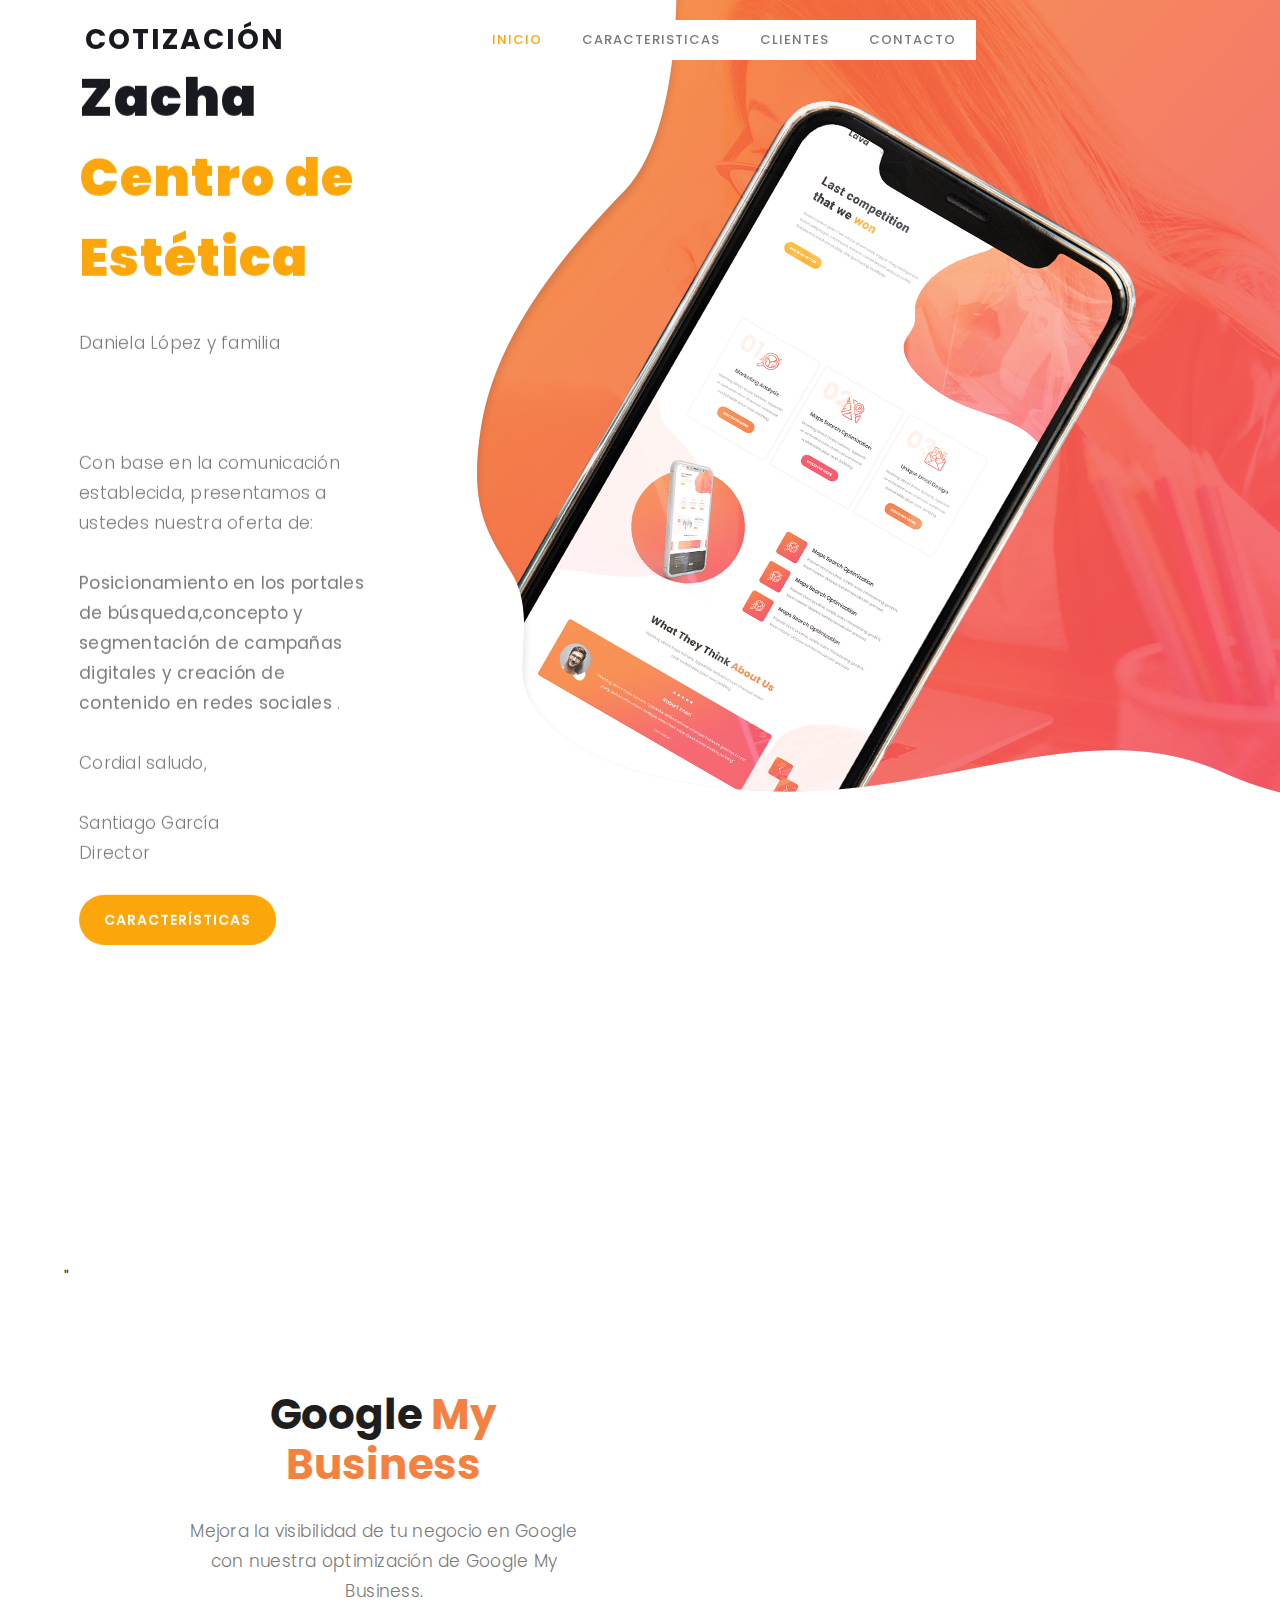
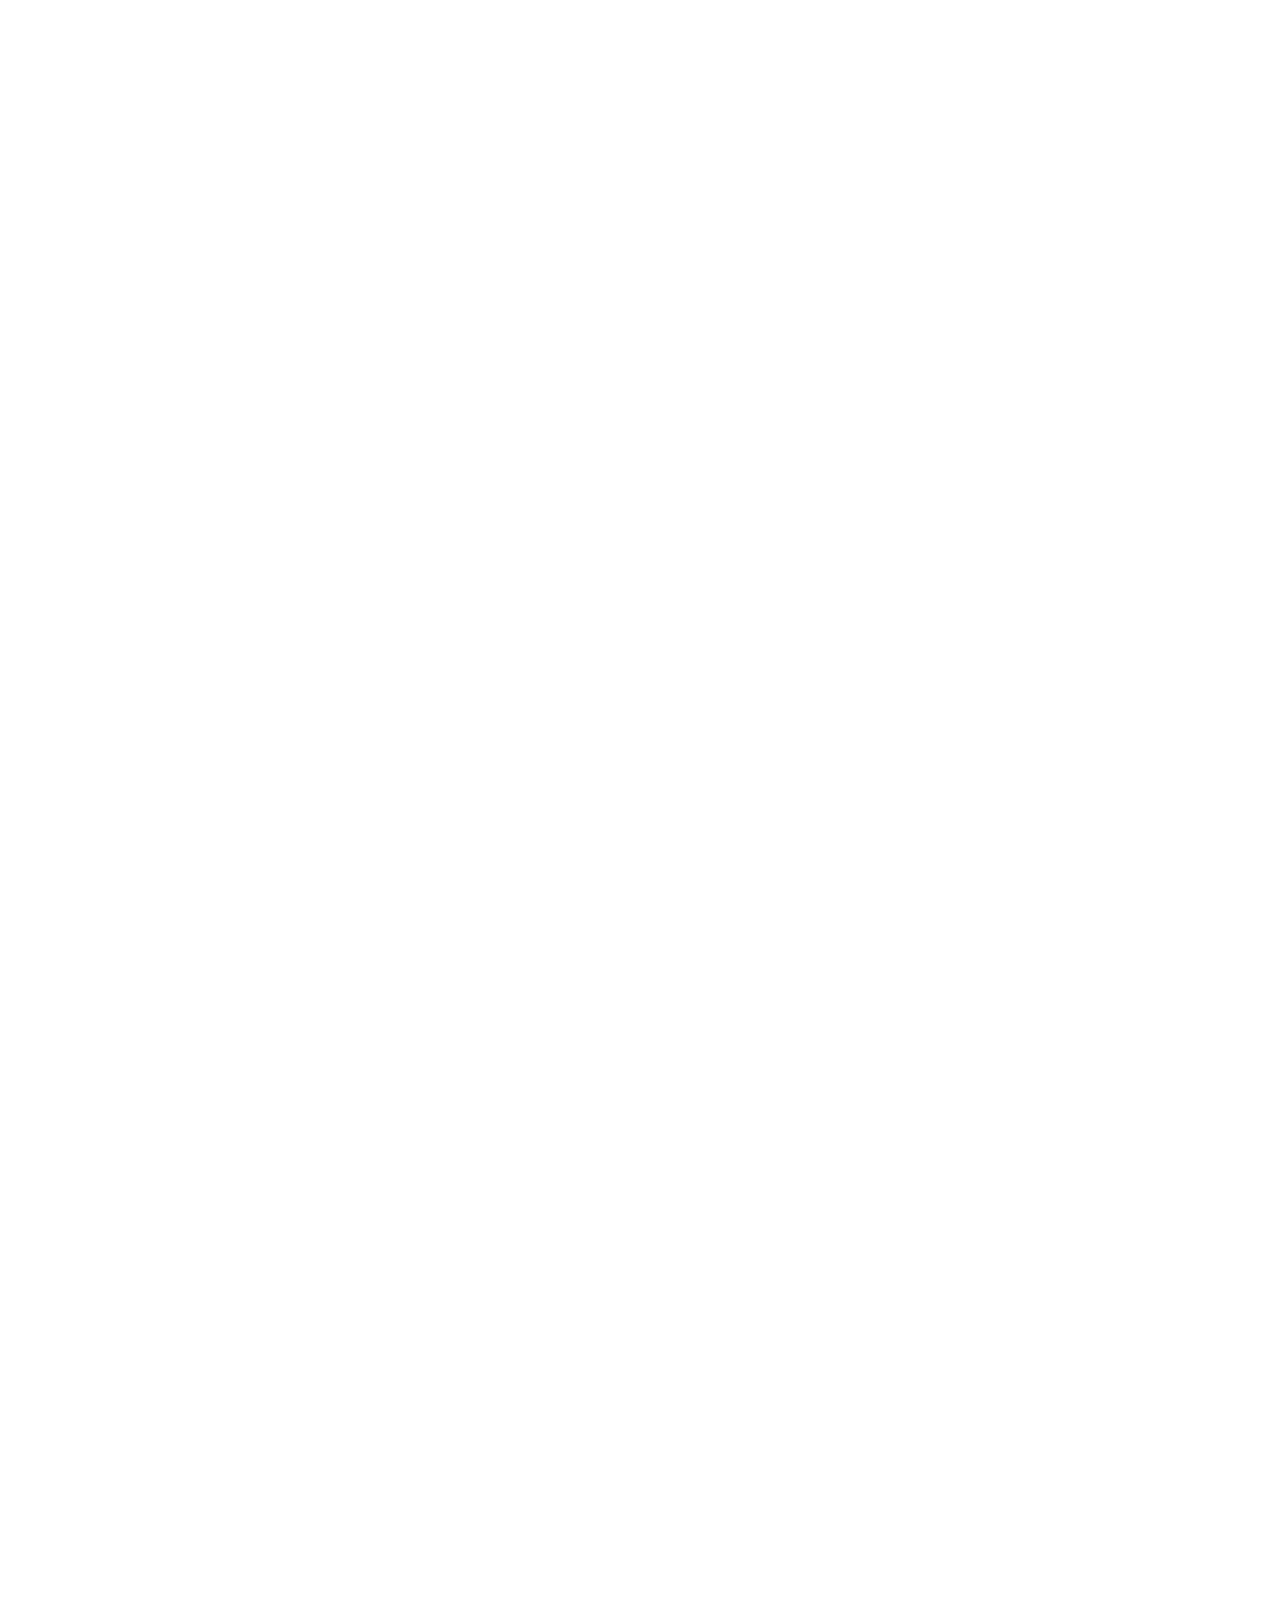
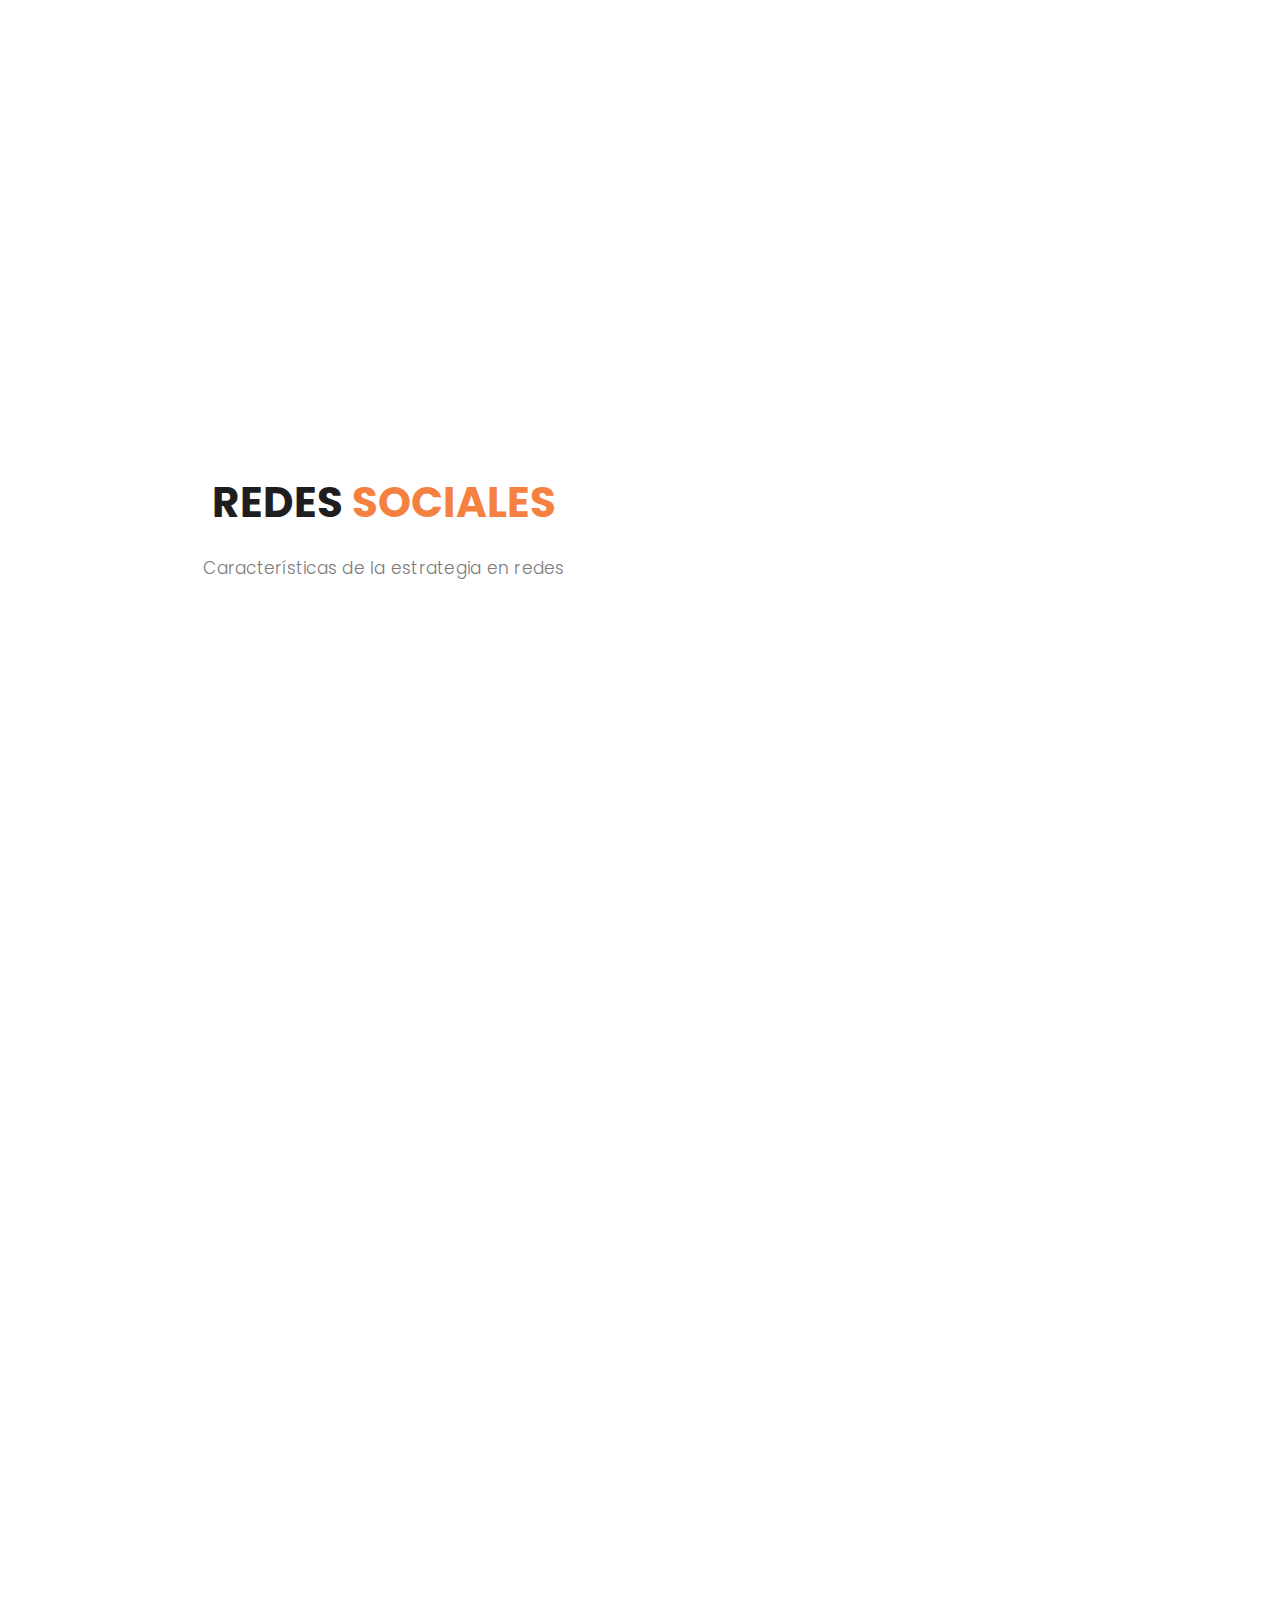
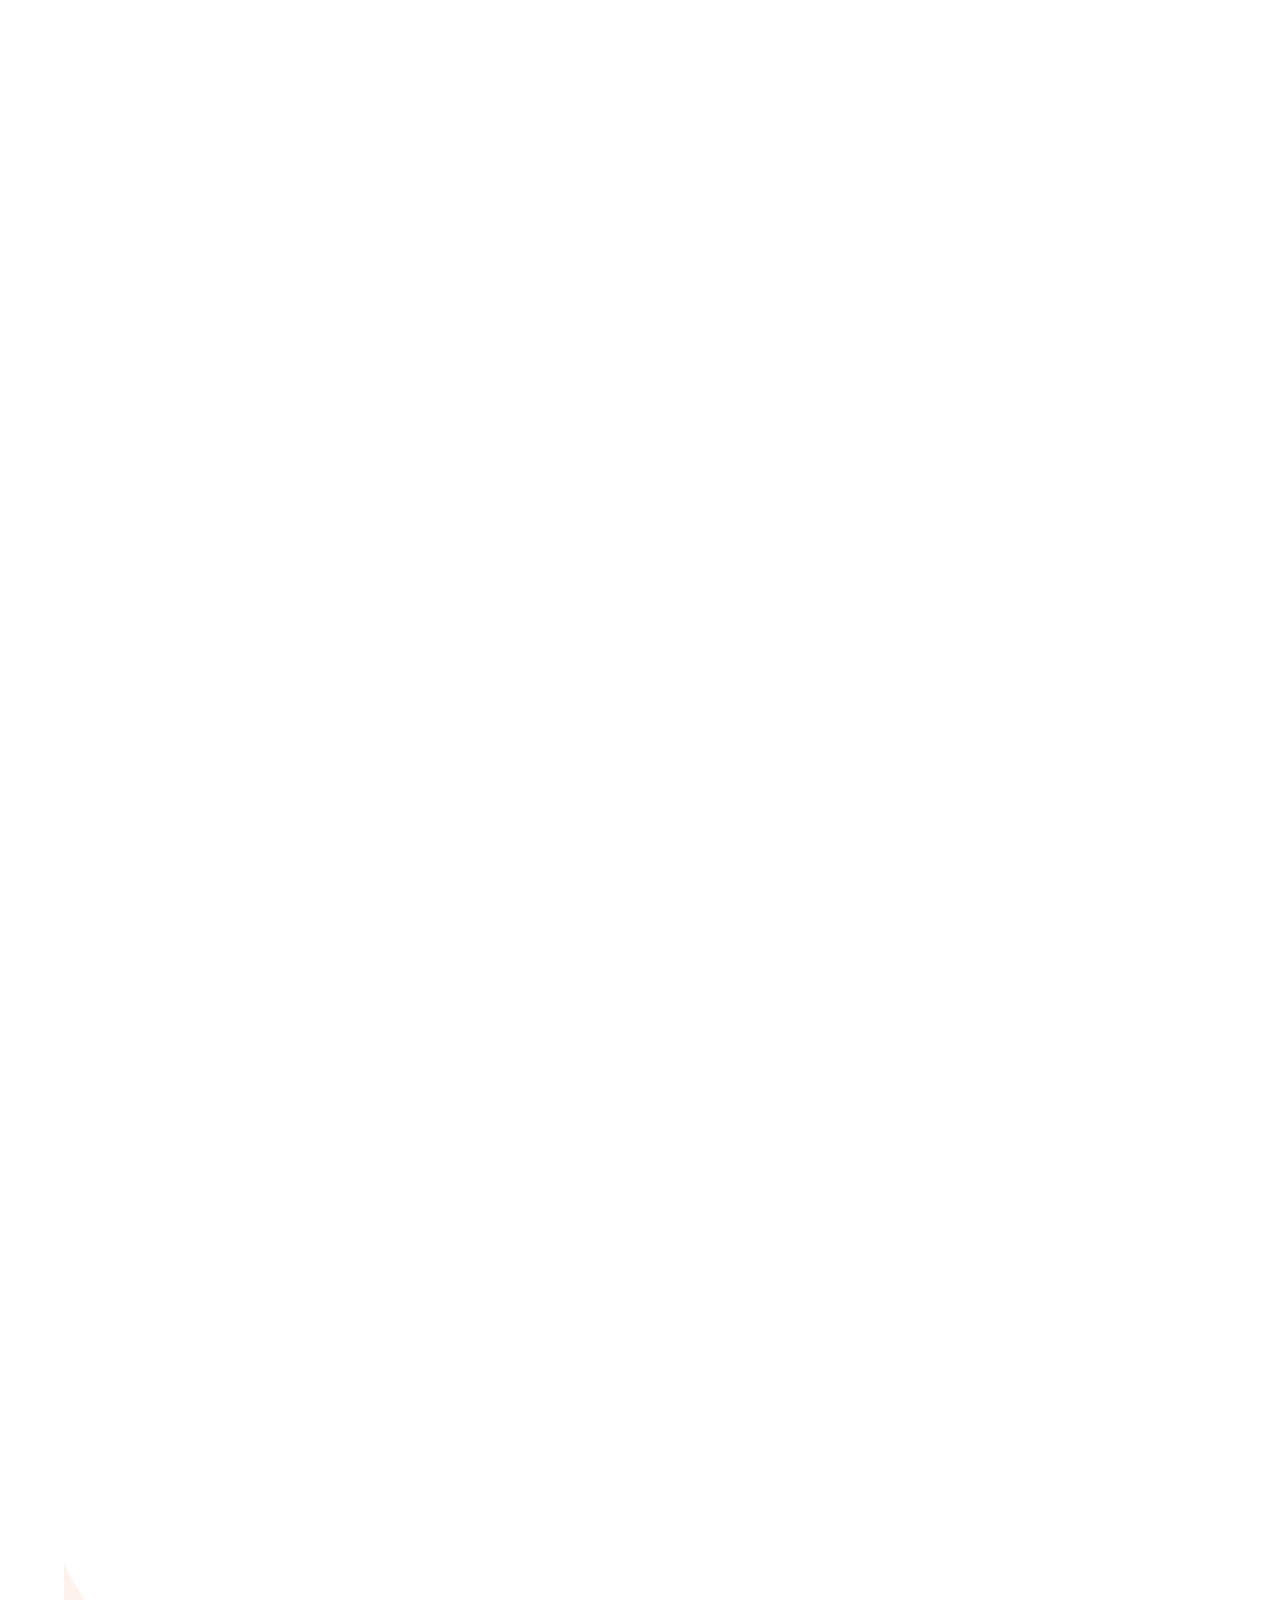
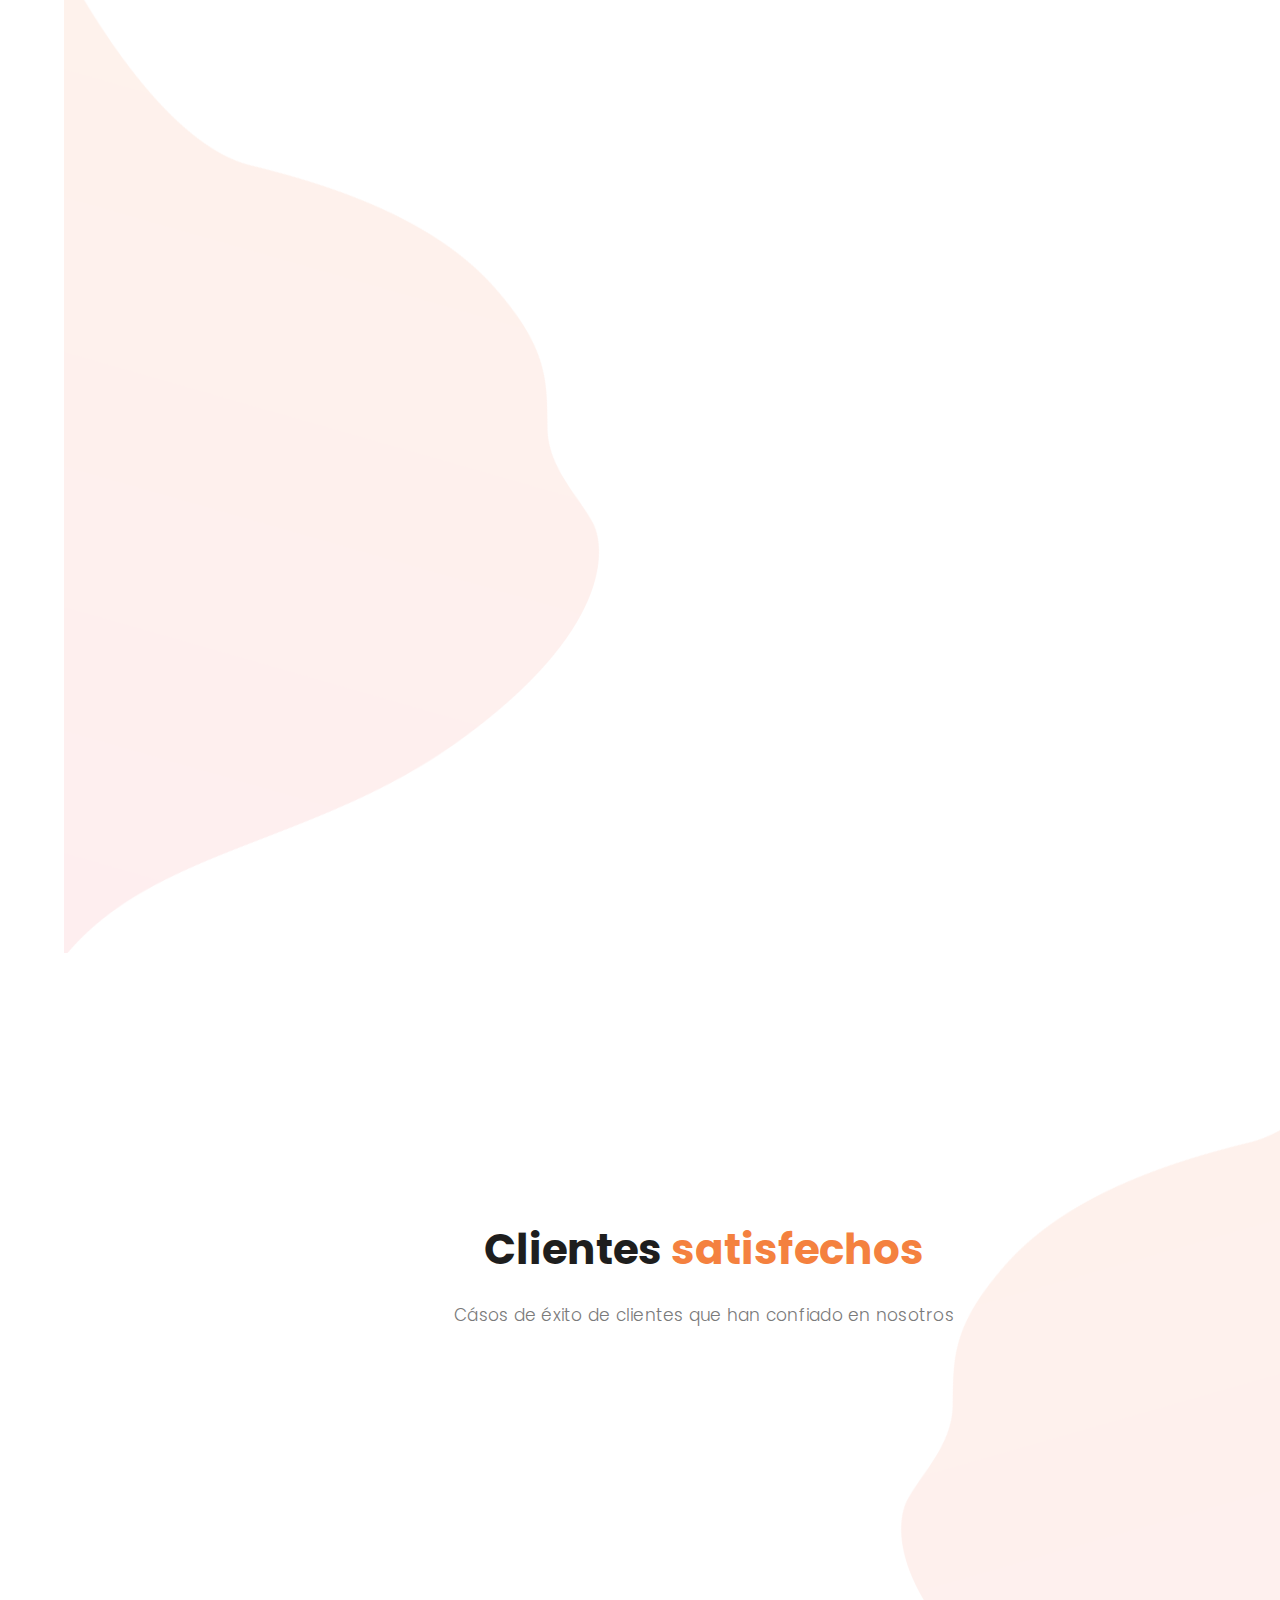
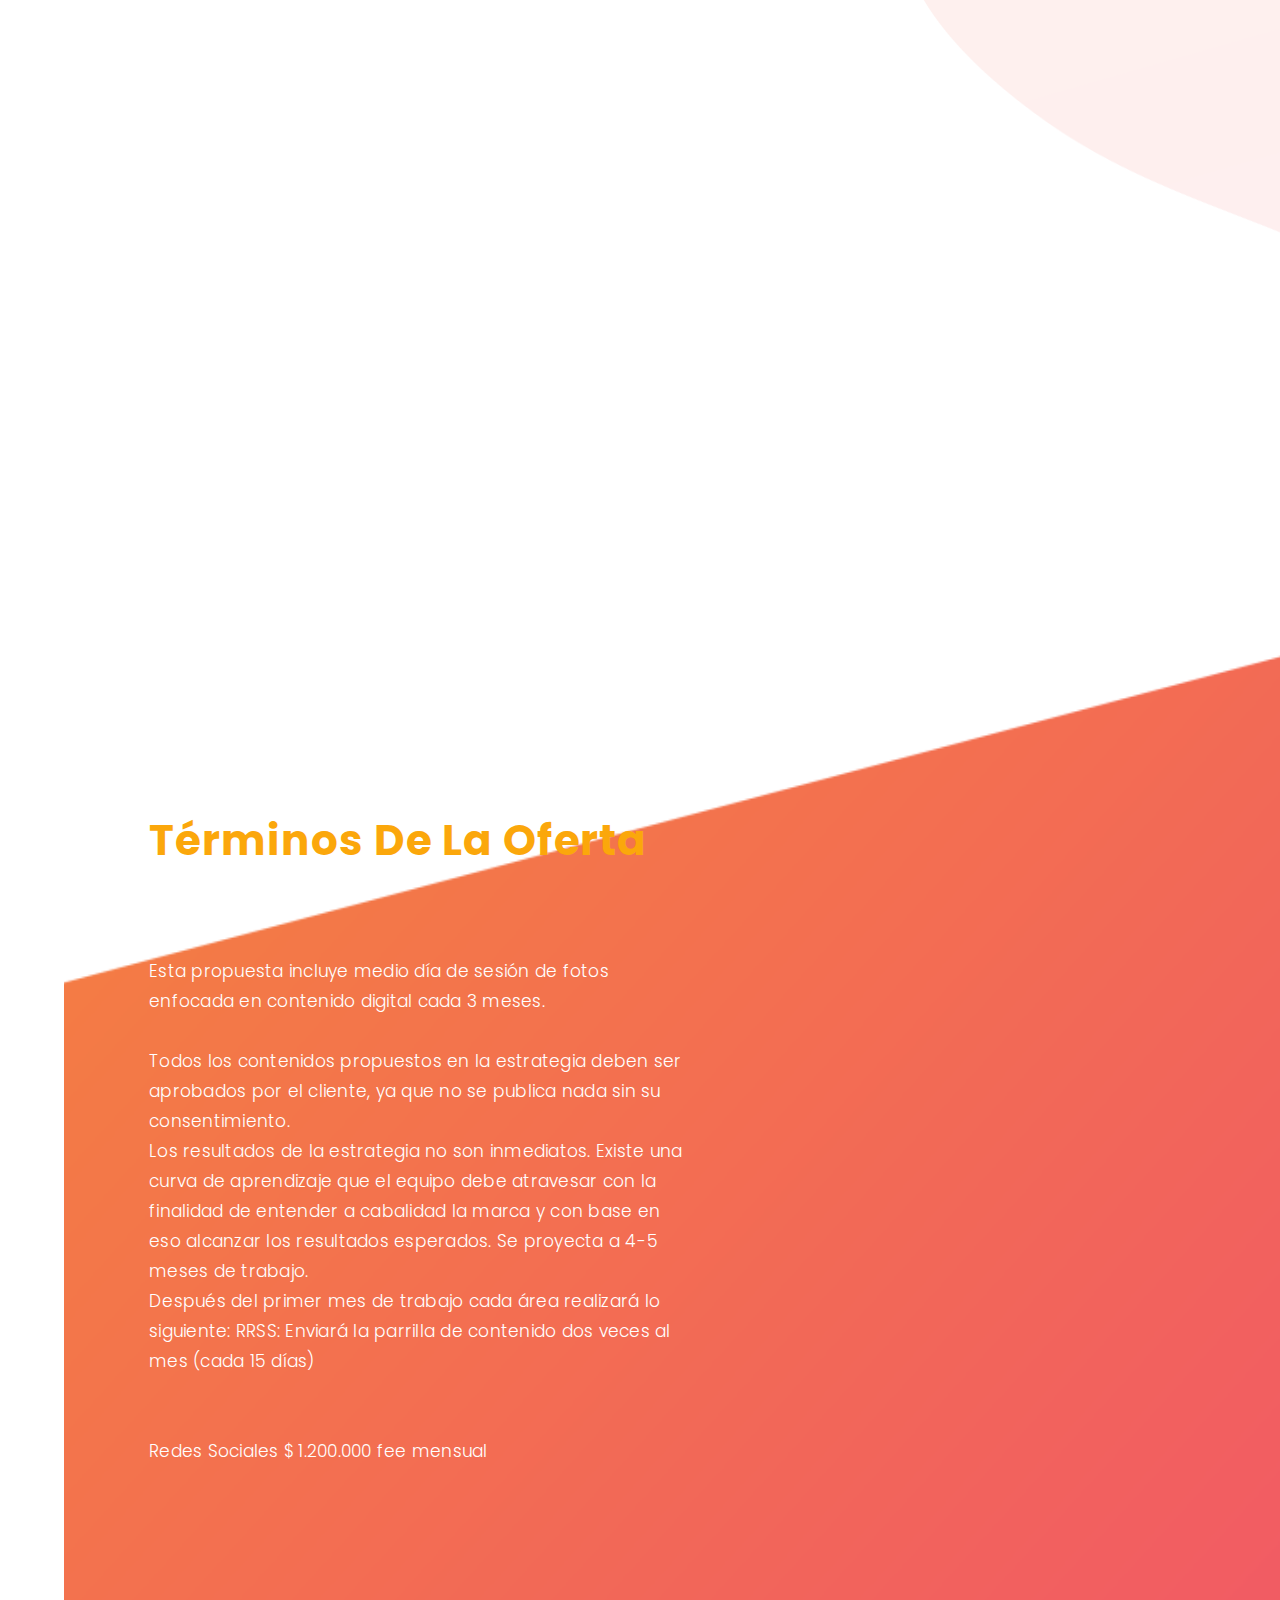
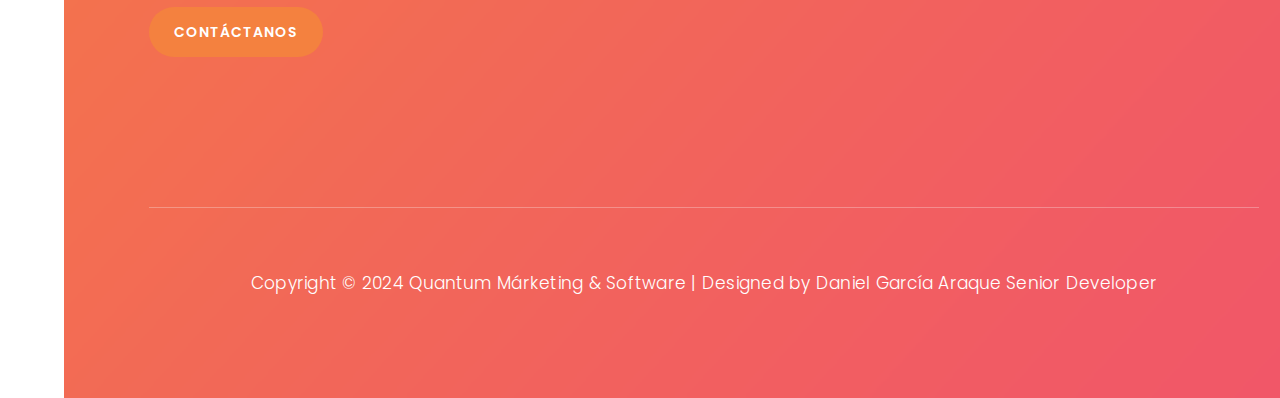
<file: index.html>
<!DOCTYPE html>
<html lang="en">

<head>

  <meta charset="utf-8">
  <meta name="viewport" content="width=device-width, initial-scale=1, shrink-to-fit=no">
  <meta name="description" content="">
  <meta name="author" content="TemplateMo">
  <link href="https://fonts.googleapis.com/css?family=Poppins:100,200,300,400,500,600,700,800,900&display=swap"
    rel="stylesheet">

  <title>Zacha Centro de Estética</title>
  <!--

Lava Landing Page

https://templatemo.com/tm-540-lava-landing-page

-->

  <!-- Additional CSS Files -->
  <link rel="stylesheet" type="text/css" href="assets/css/bootstrap.min.css">

  <link rel="stylesheet" type="text/css" href="assets/css/font-awesome.css">

  <link rel="stylesheet" href="assets/css/templatemo-lava.css">

  <link rel="stylesheet" href="assets/css/owl-carousel.css">

</head>

<body>

  <!-- ***** Preloader Start ***** -->
  <div id="preloader">
    <div class="jumper">
      <div></div>
      <div></div>
      <div></div>
    </div>
  </div>
  <!-- ***** Preloader End ***** -->


  <!-- ***** Header Area Start ***** -->
  <header class="header-area header-sticky">
    <div class="container">
      <div class="row">
        <div class="col-12">
          <nav class="main-nav">
            <!-- ***** Logo Start ***** -->
            <a href="index.html" class="logo">
              Cotización
            </a>
            <!-- ***** Logo End ***** -->
            <!-- ***** Menu Start ***** -->
            <ul class="nav">
              <li class="scroll-to-section"><a href="#welcome" class="menu-item">Inicio</a></li>
              <li class="scroll-to-section"><a href="#about" class="menu-item">Caracteristicas</a></li>
              <li class="scroll-to-section"><a href="#testimonials" class="menu-item">Clientes</a>
              </li>
              <!--
                            <li class="submenu">
                                <a href="javascript:;">AVANCE</a>
                                <ul>
                                    <li><a href="" class="menu-item">CONTRATO</a></li>
                                    <li><a href="" class="menu-item">FORMULARIO</a></li>
                                    <li><a href="" class="menu-item">100</a></li>
                                    <li><a href="" class="menu-item">101</a></li>
                                </ul>
                            </li>-->
              <li class="scroll-to-section"><a href="#contact-us" class="menu-item">Contacto</a></li>
            </ul>
            <a class='menu-trigger'>
              <span>Menu</span>
            </a>
            <!-- ***** Menu End ***** -->
          </nav>
        </div>
      </div>
    </div>
  </header>



  <!-- ***** Header Area End ***** -->


  <!-- ***** Welcome Area Start ***** -->
  <div class="welcome-area" id="welcome">

    <!-- ***** Header Text Start ***** -->
    <div class="header-text">
      <div class="container">
        <div class="row">
          <div class="left-text col-lg-6 col-md-12 col-sm-12 col-xs-12"
            data-scroll-reveal="enter left move 30px over 0.6s after 0.4s">



            <h1>Zacha <em>Centro de Estética</em></h1>

            <p>
              Daniela López y familia
              <br>
              

              <br>
              <br>
              <br>

              Con base en la comunicación establecida, presentamos a ustedes nuestra oferta de:<br> <br> <strong> Posicionamiento en los portales de búsqueda,concepto y segmentación de campañas digitales y creación de contenido en redes sociales  </strong>.<br> 

              <br>
              Cordial saludo,<br><br>

              Santiago García <br>
              Director

            </p>
            <a href="#about" class="main-button-slider">Características</a>
            <br>

          </div>
        </div>

      </div>
      <br>
      <br>

      <br>

      <!-- ***** Features Big Item Start ***** -->


"
      <!-- <section class="section" id="testimonials">
        <div class="container">
          <div class="row">
            <div class="col-lg-8 offset-lg-2">
              <div class="center-heading">
                <h2>PÁGINA <em>
                    WEB
                  </em>
                  <p>Características de la página
                  </p>
                </h2>

              </div>
            </div>
          </div>
        </div>
      </section>


      <section class="section" id="about">
        <div class="container">
          <div class="row">
            <div class="col-lg-4 col-md-6 col-sm-12 col-xs-12"
              data-scroll-reveal="enter left move 30px over 0.6s after 0.4s">
              <div class="features-item">
                <div class="features-icon">
                  <h2>01</h2>
                  <img src="assets/images/features-icon-1.png" alt="">
                  <h4>A medida</h4>
                  <p>Desarrollo completamente a medida, con subpáginas, menús desplegables, botón de whatsapp y de redes
                    sociales.
                    Tanto los botones, colores, tipografía y en general toda la página</p>

                </div>
              </div>
            </div>
            <div class="col-lg-4 col-md-6 col-sm-12 col-xs-12"
              data-scroll-reveal="enter bottom move 30px over 0.6s after 0.4s">
              <div class="features-item">
                <div class="features-icon">
                  <h2>02</h2>
                  <img src="assets/images/features-icon-2.png" alt="">
                  <h4>Tecnologías</h4>
                  <p>Desarrollo basado en HTML, CSS, JAVASCRIPT y librerías como BOOSTRAP para el diseño responsive que
                    se adapta a diferentes dispositivos(ipad, tablets, computadores , televisores y dispositivos
                    móviles) </p>

                </div>
              </div>
            </div>
            <div class="col-lg-4 col-md-6 col-sm-12 col-xs-12"
              data-scroll-reveal="enter right move 30px over 0.6s after 0.4s">
              <div class="features-item">
                <div class="features-icon">
                  <h2>03</h2>
                  <img src="assets/images/features-icon-3.png" alt="">
                  <h4>Posicionamiento SEO</h4>
                  <p>Crecimiento orgánico, Tú página aparece de primera en Google apareciendo naturalmente en los
                    primeros lugares de búsqueda .</p>

                </div>
              </div>
            </div>
            <div class="col-lg-4 col-md-6 col-sm-12 col-xs-12"
              data-scroll-reveal="enter right move 30px over 0.6s after 0.4s">
              <div class="features-item">
                <div class="features-icon">
                  <h2>04</h2>
                  <img src="assets/images/features-icon-3.png" alt="">
                  <h4>UI/UX + mapas de calor</h4>
                  <p>
                    Tú página tendrá una tecnología basada en mapas de calor,donde por medio del diseño minimalista se
                    predice estadísticamente los lugares en que se posicionará el mouse para colocar los botones y
                    llamadas a la acción en dichos lugares .Estos nos permite identificar lugares óptimos para situar la
                    información y/o menús.
                  </p>

                </div>
              </div>
            </div>
            <div class="col-lg-4 col-md-6 col-sm-12 col-xs-12"
              data-scroll-reveal="enter right move 30px over 0.6s after 0.4s">
              <div class="features-item">
                <div class="features-icon">
                  <h2>05</h2>
                  <img src="assets/images/features-icon-3.png" alt="">
                  <h4>Escalabilidad</h4>
                  <p>Al ser una página completamente a medida,se puede utilizar como base de código para construír sobre
                    ella proyectos de cualquer tamaño,sin necesidad de volver a diseñar una nueva.</p>

                </div>
              </div>
            </div>
            <div class="col-lg-4 col-md-6 col-sm-12 col-xs-12"
              data-scroll-reveal="enter right move 30px over 0.6s after 0.4s">
              <div class="features-item">
                <div class="features-icon">
                  <h2>06</h2>
                  <img src="assets/images/features-icon-3.png" alt="">
                  <h4>Cuentas de correo </h4>
                  <p>Se incluyen hasta 10 cuentas de correo electrónico(depende del nombre del hosting).
                    <br>
                    Ej:
                    <br>
                    nombre del hosting: nextcompany.com
                    <br>
                    correo: gerencia@nexthosting.com
                  </p>

                </div>
              </div>
            </div>
          </div>
        </div>
      </section> "-->
      
      <section class="section" id="testimonials">
        <div class="container">
          <div class="row">
            <div class="col-lg-8 offset-lg-2">
              <div class="center-heading">
                <h2>Google <em>My Business</em></h2>
                <p>Mejora la visibilidad de tu negocio en Google con nuestra optimización de Google My Business.</p>
              </div>
            </div>
          </div>
        </div>
      </section>

      <section class="section" id="about">
        <div class="container">
          <div class="row">
            <div class="col-lg-4 col-md-6 col-sm-12 col-xs-12" data-scroll-reveal="enter left move 30px over 0.6s after 0.4s">
              <div class="features-item">
                <div class="features-icon">
                  <h2>01</h2>
                  <img src="assets/images/features-icon-1.png" alt="Optimización de Perfil">
                  <h4>Optimización de Perfil</h4>
                  <p>Maximiza la efectividad de tu perfil de Google My Business con descripciones optimizadas, fotos de alta calidad, y una correcta categorización para atraer más clientes potenciales.</p>
                </div>
              </div>
            </div>

            <div class="col-lg-4 col-md-6 col-sm-12 col-xs-12" data-scroll-reveal="enter bottom move 30px over 0.6s after 0.4s">
              <div class="features-item">
                <div class="features-icon">
                  <h2>02</h2>
                  <img src="assets/images/features-icon-2.png" alt="Gestión de Reseñas">
                  <h4>Gestión de Reseñas</h4>
                  <p>Fomenta reseñas positivas y gestiona las opiniones de tus clientes de manera efectiva, mejorando así la reputación de tu negocio en línea.</p>
                </div>
              </div>
            </div>

            <div class="col-lg-4 col-md-6 col-sm-12 col-xs-12" data-scroll-reveal="enter right move 30px over 0.6s after 0.4s">
              <div class="features-item">
                <div class="features-icon">
                  <h2>03</h2>
                  <img src="assets/images/features-icon-3.png" alt="Actualización de Información">
                  <h4>Actualización de Información</h4>
                  <p>Mantén tu perfil siempre actualizado con información precisa sobre horarios, dirección, y servicios, asegurando que los clientes encuentren la información correcta.</p>
                </div>
              </div>
            </div>

            <div class="col-lg-4 col-md-6 col-sm-12 col-xs-12" data-scroll-reveal="enter right move 30px over 0.6s after 0.4s">
              <div class="features-item">
                <div class="features-icon">
                  <h2>04</h2>
                  <img src="assets/images/features-icon-3.png" alt="Publicaciones y Promociones">
                  <h4>Publicaciones y Promociones</h4>
                  <p>Utiliza Google My Business para publicar novedades, ofertas y eventos especiales, manteniendo a tus clientes informados y atraídos hacia tu negocio.</p>
                </div>
              </div>
            </div>

            <div class="col-lg-4 col-md-6 col-sm-12 col-xs-12" data-scroll-reveal="enter right move 30px over 0.6s after 0.4s">
              <div class="features-item">
                <div class="features-icon">
                  <h2>05</h2>
                  <img src="assets/images/features-icon-3.png" alt="Análisis de Datos">
                  <h4>Análisis de Datos</h4>
                  <p>Accede a estadísticas detalladas sobre las interacciones de los usuarios con tu perfil de Google My Business para tomar decisiones informadas y optimizar tu presencia en línea.</p>
                </div>
              </div>
            </div>
          </div>
        </div>
      </section>


      


      

      <section class="section" id="testimonials">
        <div class="container">
          <div class="row">
            <div class="col-lg-8 offset-lg-2">
              <div class="center-heading">
                <h2>REDES <em>SOCIALES</em></h2>
                <p>Características de la estrategia en redes</p>
              </div>
            </div>
          </div>
        </div>
      </section>

      <section class="section" id="about">
        <div class="container">
          <div class="row">
            <div class="col-lg-4 col-md-6 col-sm-12 col-xs-12" data-scroll-reveal="enter left move 30px over 0.6s after 0.4s">
              <div class="features-item">
                <div class="features-icon">
                  <h2>01</h2>
                  <img src="assets/images/features-icon-1.png" alt="">
                  <h4>Impulsa tu presencia en redes sociales con contenido profesional</h4>
                  <p>Te ofrecemos la oportunidad de impulsar tu presencia en redes sociales con servicios de videografía y fotografía profesional. Nuestro enfoque está basado en una investigación de mercados detallada, asegurando que cada pieza de contenido visual sea de la más alta calidad y relevancia para tu audiencia.</p>
                </div>
              </div>
            </div>

            <div class="col-lg-4 col-md-6 col-sm-12 col-xs-12" data-scroll-reveal="enter bottom move 30px over 0.6s after 0.4s">
              <div class="features-item">
                <div class="features-icon">
                  <h2>02</h2>
                  <img src="assets/images/features-icon-2.png" alt="">
                  <h4>Crecimiento estratégico con análisis de la competencia</h4>
                  <p>Analizamos detalladamente la competencia en Instagram y otros medios sociales, permitiéndonos desarrollar estrategias personalizadas que maximicen tu impacto. Además, ofrecemos un diseño de feed profesional que refleja la identidad de tu marca y atrae a nuevos seguidores.</p>
                </div>
              </div>
            </div>

            <div class="col-lg-4 col-md-6 col-sm-12 col-xs-12" data-scroll-reveal="enter right move 30px over 0.6s after 0.4s">
              <div class="features-item">
                <div class="features-icon">
                  <h2>03</h2>
                  <img src="assets/images/features-icon-3.png" alt="">
                  <h4>Optimiza tu estrategia con diseño de feed profesional</h4>
                  <p>No solo creamos contenido visual impactante, sino que también diseñamos un feed de Instagram que es estéticamente agradable y coherente, captando la atención de nuevos seguidores y reteniendo a los actuales.</p>
                </div>
              </div>
            </div>

            <div class="col-lg-4 col-md-6 col-sm-12 col-xs-12" data-scroll-reveal="enter right move 30px over 0.6s after 0.4s">
              <div class="features-item">
                <div class="features-icon">
                  <h2>04</h2>
                  <img src="assets/images/features-icon-3.png" alt="">
                  <h4>Crea una comunidad con contenido visual de alta calidad</h4>
                  <p>Crearemos contenido que no solo atrae a una audiencia más amplia, sino que también fomenta la interacción y la lealtad. La combinación de videografía y fotografía profesional garantiza que cada publicación fortalezca tu comunidad en redes sociales.</p>
                </div>
              </div>
            </div>

            <div class="col-lg-4 col-md-6 col-sm-12 col-xs-12" data-scroll-reveal="enter right move 30px over 0.6s after 0.4s">
              <div class="features-item">
                <div class="features-icon">
                  <h2>05</h2>
                  <img src="assets/images/features-icon-3.png" alt="">
                  <h4>Maximiza tu impacto con análisis competitivo</h4>
                  <p>Analizamos datos de mercado y la competencia, lo que nos permite posicionar tu marca estratégicamente en Instagram y otras plataformas. Nuestro enfoque combinado de diseño de contenido visual asegura que te destaques en un mercado competitivo.</p>
                </div>
              </div>
            </div>

            <div class="col-lg-4 col-md-6 col-sm-12 col-xs-12" data-scroll-reveal="enter right move 30px over 0.6s after 0.4s">
              <div class="features-item">
                <div class="features-icon">
                  <h2>06</h2>
                  <img src="assets/images/features-icon-3.png" alt="">
                  <h4>Servicios integrales para redes sociales</h4>
                  <p>Ofrecemos un servicio integral que incluye videografía, fotografía profesional, diseño de feed, y análisis de mercado. Nuestra estrategia multidisciplinaria asegura que tu presencia en redes sociales sea efectiva, visualmente atractiva, y competitiva.</p>
                </div>
              </div>
            </div>
          </div>
        </div>
      </section>






      <!--Whatsapp bot


      <section class="section" id="testimonials">
        <div class="container">
          <div class="row">
            <div class="col-lg-8 offset-lg-2">
              <div class="center-heading">
                <h2>BOT DE <em>
                    WHASTSAPP
                  </em>
                  <p>Características deL BOT
                  </p>
                </h2>

              </div>
            </div>
          </div>
        </div>
      </section>

-->
      <!-- ***** Features Big Item Start *****
      <section class="section" id="about">
        <div class="container">
          <div class="row">
            <div class="col-lg-4 col-md-6 col-sm-12 col-xs-12"
              data-scroll-reveal="enter left move 30px over 0.6s after 0.4s">
              <div class="features-item">
                <div class="features-icon">
                  <h2>01</h2>
                  <img src="assets/images/features-icon-1.png" alt="">
                  <h4>Atención ininterrumpida.</h4>
                  <p>El Bot de WhatsApp está disponible las 24 horas del día, los 7 días de la semana, lo que significa
                    que los clientes pueden obtener respuestas y asistencia en cualquier momento, sin importar la hora
                    del día. Esto mejora la satisfacción del cliente al brindar un servicio continuo y oportuno.</p>

                </div>
              </div>
            </div>
            <div class="col-lg-4 col-md-6 col-sm-12 col-xs-12"
              data-scroll-reveal="enter bottom move 30px over 0.6s after 0.4s">
              <div class="features-item">
                <div class="features-icon">
                  <h2>02</h2>
                  <img src="assets/images/features-icon-2.png" alt="">
                  <h4>Eficiencia y precisión.</h4>
                  <p>Gracias al uso de Machine Learning, el Bot de WhatsApp puede predecir con anticipación las
                    preguntas y necesidades de los usuarios. Esto permite respuestas rápidas y precisas, mejorando la
                    eficiencia en la atención al cliente y evitando demoras o respuestas incorrectas.</p>

                </div>
              </div>
            </div>
            <div class="col-lg-4 col-md-6 col-sm-12 col-xs-12"
              data-scroll-reveal="enter right move 30px over 0.6s after 0.4s">
              <div class="features-item">
                <div class="features-icon">
                  <h2>03</h2>
                  <img src="assets/images/features-icon-3.png" alt="">
                  <h4>Modelo conversacional avanzado.</h4>
                  <p>El Bot de WhatsApp utiliza un modelo conversacional programable y personalizable, lo que significa
                    que se puede adaptar a las necesidades específicas de cada cliente. Además, la capacidad de tener
                    menús ilimitados y un flujo de conversación adaptativo permite una interacción más fluida y natural
                    con los usuarios, brindando una experiencia satisfactoria..</p>

                </div>
              </div>
            </div>

          </div>
        </div>--><!--
      </section>




      <section class="section" id="testimonials">
        <div class="container">
          <div class="row">
            <div class="col-lg-8 offset-lg-2">
              <div class="center-heading">
                <h2>REDES <em>
                    SOCIALES
                  </em>
                  <p>Características de la estrategia en redes
                  </p>
                </h2>

              </div>
            </div>
          </div>
        </div>
      </section>

      
      <section class="section" id="about">
        <div class="container">
          <div class="row">
            <div class="col-lg-4 col-md-6 col-sm-12 col-xs-12"
              data-scroll-reveal="enter left move 30px over 0.6s after 0.4s">
              <div class="features-item">
                <div class="features-icon">
                  <h2>01</h2>
                  <img src="assets/images/features-icon-1.png" alt="">
                  <h4>Impulsa tu presencia en redes sociales con nuestra IA y Bot</h4>
                  <p>Con nuestra inteligencia artificial y nuestro bot especializado, te ofrecemos la oportunidad de
                    impulsar tu presencia en redes sociales. Nuestro enfoque específico en tu nicho de mercado nos
                    permite crear contenido de valor que garantiza un crecimiento exponencial para tu empresa.</p>

                </div>
              </div>
            </div>
            <div class="col-lg-4 col-md-6 col-sm-12 col-xs-12"
              data-scroll-reveal="enter bottom move 30px over 0.6s after 0.4s">
              <div class="features-item">
                <div class="features-icon">
                  <h2>02</h2>
                  <img src="assets/images/features-icon-2.png" alt="">
                  <h4>Crecimiento exponencial garantizado</h4>
                  <p>Aprovecha la programación inteligente a través de Facebook Business Suite para conocer las mejores
                    horas de conexión de tus usuarios. Con base en esta información, alcanza tu máximo potencial y obtén
                    un mayor alcance en redes sociales. Además, nuestro uso de hashtags virales te permitirá destacar y
                    captar la atención de una audiencia más amplia. </p>

                </div>
              </div>
            </div>
            <div class="col-lg-4 col-md-6 col-sm-12 col-xs-12"
              data-scroll-reveal="enter right move 30px over 0.6s after 0.4s">
              <div class="features-item">
                <div class="features-icon">
                  <h2>03</h2>
                  <img src="assets/images/features-icon-3.png" alt="">
                  <h4>Optimiza tu estrategia de redes sociales con programación inteligente y hashtags virales.</h4>
                  <p>No solo creamos contenido de valor, sino que también generamos una comunidad alrededor de tu
                    empresa. Nuestra IA y bot te ayudarán a seguir y dejar de seguir cuentas estratégicamente,
                    convirtiendo seguidores en clientes leales. La interacción y la fidelidad que generamos a través de
                    contenido valioso fortalecerán tu marca y te destacarán en tu nicho de mercado.</p>

                </div>
              </div>
            </div>
            <div class="col-lg-4 col-md-6 col-sm-12 col-xs-12"
              data-scroll-reveal="enter right move 30px over 0.6s after 0.4s">
              <div class="features-item">
                <div class="features-icon">
                  <h2>04</h2>
                  <img src="assets/images/features-icon-3.png" alt="">
                  <h4>Crea una comunidad alrededor de tu empresa con contenido valioso.</h4>
                  <p>
                    Nuestro enfoque en el nicho de mercado garantiza que tu estrategia de redes sociales esté dirigida
                    específicamente a tu público objetivo. La automatización inteligente nos permite programar tus posts
                    en las mejores horas de conexión de tus seguidores, maximizando así el impacto y el alcance de tus
                    publicaciones. La combinación de hashtags virales y contenido de valor creará una comunidad
                    comprometida y entusiasta alrededor de tu empresa.
                  </p>

                </div>
              </div>
            </div>
            <div class="col-lg-4 col-md-6 col-sm-12 col-xs-12"
              data-scroll-reveal="enter right move 30px over 0.6s after 0.4s">
              <div class="features-item">
                <div class="features-icon">
                  <h2>05</h2>
                  <img src="assets/images/features-icon-3.png" alt="">
                  <h4>Sácale el máximo provecho a Facebook Business Suite y las mejores horas de conexión.</h4>
                  <p>Optimiza tu presencia en redes sociales con nuestra solución integral. A través de la inteligencia
                    artificial y la programación inteligente, te ofrecemos la posibilidad de aumentar tu visibilidad y
                    alcance en las plataformas más relevantes. Nuestro enfoque en las mejores horas de conexión y el uso
                    estratégico de hashtags virales te ayudarán a alcanzar el mayor potencial en tu estrategia de redes
                    sociales.</p>

                </div>
              </div>
            </div>
            <div class="col-lg-4 col-md-6 col-sm-12 col-xs-12"
              data-scroll-reveal="enter right move 30px over 0.6s after 0.4s">
              <div class="features-item">
                <div class="features-icon">
                  <h2>06</h2>
                  <img src="assets/images/features-icon-3.png" alt="">
                  <h4>Automatización inteligente para el éxito en redes sociales. </h4>
                  <p>Deja que nuestra automatización inteligente se encargue de las tareas diarias en redes sociales,
                    mientras tú te enfocas en tu negocio. Nuestra solución te permitirá delegar el seguimiento y la
                    interacción con cuentas de manera estratégica, generando resultados excepcionales en términos de
                    visibilidad y compromiso. Con nuestro enfoque en la creación de una comunidad sólida, obtendrás
                    clientes leales y un crecimiento sostenible en redes sociales.

                  </p>

                </div>
              </div>
            </div>
          </div>
        </div>
      </section>-->

      <!--Whatsapp bot-->

      <!--Whatsapp bot-->


      <!-- ***** Features Big Item End ***** -->

      <!-- ***** Features Big Item End ***** -->


      <div class="left-image-decor">
        </d <!-- ***** Features Big Item Start ***** -->
        <section class="section" id="promotion">
          <div class="container">
            <div class="row">
              <div class="left-image col-lg-5 col-md-12 col-sm-12 mobile-bottom-fix-big"
                data-scroll-reveal="enter left move 30px over 0.6s after 0.4s">
                <img src="assets/images/left-image.png" class="rounded img-fluid d-block mx-auto" alt="App">
              </div>
              <div class="right-text offset-lg-1 col-lg-6 col-md-12 col-sm-12 mobile-bottom-fix">
                <ul>
                  <li data-scroll-reveal="enter right move 30px over 0.6s after 0.4s">
                    <img src="assets/images/about-icon-01.png" alt="">
                    <div class="text">
                      <h4>
                      ¿Por Qué No Estar en Google My Business Puede Costarte Dinero y Clientes?</h4>
                      <p>
                       Sin GMB, tu negocio pierde visibilidad en búsquedas locales, lo que favorece a tu competencia. Además, los clientes confían menos en empresas que no tienen presencia en GMB, lo que reduce interacciones y conversiones, nosotros te ayudamos a que tu presencia siempre esté en los principales mmotores de búsqueda junto con una asesoría completa y monitoreo constante.  </p>
                    </div>
                  </li>
                  <li data-scroll-reveal="enter right move 30px over 0.6s after 0.5s">
                    <img src="assets/images/about-icon-02.png" alt="">
                    <div class="text">
                      <h4>Propuesta Redes Sociales  & Marketing de Contenidos  </h4>


                      <p>12 post (fotos - videos- carruseles),(12 historias) Reunión y entregas de informes mensuales, análisis de métricas, diseño y organización del feed, 2 sesión de creación de contenido, copy y caption para  cada publicación.
                    
            
        
                    </p>
                      
                    </div>


                  </li>
                  <li data-scroll-reveal="enter right move 30px over 0.6s after 0.6s">
                    <img src="assets/images/about-icon-03.png" alt="">
                    <div class="text">
                      <h4>Diseño de Feed</h4>
                      <p>Un feed de Instagram profesional destaca tu marca frente a la competencia y genera confianza al mostrar una imagen coherente y atractiva. Esta herramienta aumenta el engagement y posiciona tu negocio como la  opción más confiable y profesional.
                      </p>
                    </div>
                  </li>
                </ul>
              </div>
            </div>
          </div>
        </section>
        <!-- ***** Features Big Item End ***** -->

        <div class="right-image-decor"></div>

        <!-- ***** Testimonials Starts ***** -->
        <section class="section" id="testimonials">
          <div class="container">
            <div class="row">
              <div class="col-lg-8 offset-lg-2">
                <div class="center-heading">
                  <h2>Clientes <em>
                      satisfechos
                    </em></h2>
                  <p>Cásos de éxito de clientes que han confiado en nosotros</p>
                </div>
              </div>
              <div class="col-lg-10 col-md-12 col-sm-12 mobile-bottom-fix-big"
                data-scroll-reveal="enter left move 30px over 0.6s after 0.4s">
                <div class="owl-carousel owl-theme">
                  <div class="item service-item">
                    <div class="author">
                      <i><img src="assets/images/a.jpeg" alt="Author One"></i>
                    </div>
                    <div class="testimonial-content">
                      <ul class="stars">
                        <li><i class="fa fa-star"></i></li>
                        <li><i class="fa fa-star"></i></li>
                        <li><i class="fa fa-star"></i></li>
                        <li><i class="fa fa-star"></i></li>
                        <li><i class="fa fa-star"></i></li>
                      </ul>
                      <h4>Ayg Servicios e ingeniaría</h4>
                      <p>Disrruptive Márketing destaca por su equipo de profesionales innovadores, atención al cliente
                        excepcional, resultados sobresalientes en posicionamiento web y generación de leads, y relación
                        calidad-precio competitiva en el mercado.</p>
                      <span><a href="https://69c62180-7259-4151-a3a4-9e24d8b6c78d-00-2rv2rfzqkn1v3.kirk.replit.dev/"
                          target="blank" class="main-button">
                          Ver proyecto
                        </a></span>

                    </div>

                  </div>
                  <div class="item service-item">
                    <div class="author">
                      <i><img src="assets/images/mascotear.png" alt="Second Author"></i>
                    </div>
                    <div class="testimonial-content">
                      <ul class="stars">
                        <li><i class="fa fa-star"></i></li>
                        <li><i class="fa fa-star"></i></li>
                        <li><i class="fa fa-star"></i></li>
                        <li><i class="fa fa-star"></i></li>
                        <li><i class="fa fa-star"></i></li>
                      </ul>
                      <h4>Mascotear</h4>
                      <p>" Su enfoque innovador, junto con la experiencia y compromiso de su equipo profesional, les
                        permite brindar soluciones personalizadas y de alta calidad. Además, su atención al cliente es
                        excepcional y su capacidad para adaptarse a los cambios del mercado los convierte en una
                        excelente opción para cualquier proyecto de desarrollo web”</p>
                      <span>

                      </span>
                      <a href="http://mascotear.com/" target="blank" class="main-button">
                        Ver proyecto
                      </a>
                    </div>
                  </div>
                  <div class="item service-item">
                    <div class="author">
                      <i><img src="assets/images/whirlpool.png" alt="Author Third"></i>
                    </div>
                    <div class="testimonial-content">
                      <ul class="stars">
                        <li><i class="fa fa-star"></i></li>
                        <li><i class="fa fa-star"></i></li>
                        <li><i class="fa fa-star"></i></li>
                      </ul>
                      <h4>Whirlpoolservicejc</h4>
                      <p>“Disrruptive Marketing brinda soluciones innovadoras y personalizadas en el desarrollo web a
                        medida. Excelente atención al cliente y equipo de profesionales altamente capacitados. Altamente
                        recomendable para proyectos de marketing digital.”</p>
                      <span><a href="https://whirlpoolservicejc.com/" target="blank" class="main-button">
                          Ver proyecto
                        </a></span>
                    </div>
                  </div>
                  <div class="item service-item">
                    <div class="author">
                      <i><img src="assets/images/doggies.png" alt="Fourth Author"></i>
                    </div>
                    <div class="testimonial-content">
                      <ul class="stars">
                        <li><i class="fa fa-star"></i></li>
                        <li><i class="fa fa-star"></i></li>
                        <li><i class="fa fa-star"></i></li>
                        <li><i class="fa fa-star"></i></li>
                      </ul>
                      <h4>DoggiesGarden</h4>
                      <p>"Disrruptive Marketing me ayudó a enfocarme en las herramientas que necesitaba para mi empresa
                        con soluciones innovadoras y personalizadas, excelente atención al cliente y comunicación
                        efectiva. Altamente recomendable."</p>
                      <span><a href="#" target="blank" class="main-button">
                          Ver proyecto
                        </a></span>
                    </div>
                  </div>
                  <div class="item service-item">
                    <div class="author">
                      <i><img src="assets/images/palace.png" alt="Author One"></i>
                    </div>
                    <div class="testimonial-content">
                      <ul class="stars">
                        <li><i class="fa fa-star"></i></li>
                        <li><i class="fa fa-star"></i></li>
                        <li><i class="fa fa-star"></i></li>
                        <li><i class="fa fa-star"></i></li>
                        <li><i class="fa fa-star"></i></li>
                      </ul>
                      <h4>Palacevet</h4>
                      <p>“Disrruptive Marketing es, sin duda, los mejores en marketing digital y desarrollo web a
                        medida. Saben lo que hacen y generaron resultados sobresalientes para mi empresa. No los cambio
                        por nada. Su excelente atención al cliente y comunicación efectiva son la guinda del pastel.”
                      </p>
                      <span><a href="https://palace-vet.95bogota.repl.co/" target="blank" class="main-button">
                          Ver proyecto
                        </a></span>
                    </div>
                  </div>
                </div>
              </div>
            </div>
          </div>
        </section>
        <!-- ***** Testimonials Ends ***** -->


        <!-- ***** Footer Start ***** -->
        <footer id="contact-us">
          <div class="container">
            <div class="footer-content">
              <div class="row">
                <!-- ***** Contact Form Start 
                    <div class="col-lg-6 col-md-12 col-sm-12">
                        <div class="contact-form">
                            <form id="contact" action="" method="post">
                                <div class="row">
                                    <div class="col-md-6 col-sm-12">
                                        <fieldset>
                                            <input name="name" type="text" id="name" placeholder="Full Name" required=""
                                                style="background-color: rgba(250,250,250,0.3);">
                                        </fieldset>
                                    </div>
                                    <div class="col-md-6 col-sm-12">
                                        <fieldset>
                                            <input name="email" type="text" id="email" placeholder="E-Mail Address"
                                                required="" style="background-color: rgba(250,250,250,0.3);">
                                        </fieldset>
                                    </div>
                                    <div class="col-lg-12">
                                        <fieldset>
                                            <textarea name="message" rows="6" id="message" placeholder="Your Message"
                                                required="" style="background-color: rgba(250,250,250,0.3);"></textarea>
                                        </fieldset>
                                    </div>
                                    <div class="col-lg-12">
                                        <fieldset>
                                            <button type="submit" id="form-submit" class="main-button">Send Message
                                                Now</button>
                                        </fieldset>
                                    </div>
                                </div>
                            </form>
                        </div>
                    </div>
                    Contact Form End ***** -->
                <br>
                <br>
                <br>
                <br>
                <br>
                <br>
                <br>
                <br>
                <br>
                <br>
                <br>
                <br>
                <br>
                <br>
                <br>
                <br>
                <br>
                <br>
                <br>
                <br>
                <br>
                <br>
                <br>
                <br>
                <br>
                <br>
                <br>
                <br>
                <br>
                <br>






                <div class="right-content col-lg-6 col-md-12 col-sm-12">
                  <h2>
                    <em>Términos de la oferta</em>
                  </h2>
                  <p>
                    <br>

                    <br>
                    Esta propuesta incluye medio día de sesión de fotos enfocada en contenido digital cada 3 meses.
                    <br>
                    <br>
                    Todos los contenidos propuestos en la estrategia deben ser aprobados por el cliente, ya que no se publica nada sin su consentimiento.
                    <br>

                    Los resultados de la estrategia no son inmediatos. Existe una curva de aprendizaje que el equipo debe atravesar con la finalidad de
                    entender a cabalidad la marca y con base en eso alcanzar los resultados esperados. Se proyecta a 4-5 meses de trabajo.

                    <br>
                    Después del primer mes de trabajo cada área realizará lo siguiente:
                    RRSS: Enviará la parrilla de contenido dos veces al mes (cada 15 días)
                    <br>
                    
                    <br>

                   

                      <br>
                    
                    Redes Sociales $ 1.200.000  fee mensual 
                    
                    <br>

                   
                 
                      <br>
                     <br>
                <br>

                    
                

                    <br>
                    <br>




                    <span><a href="https://wa.link/3u1nkj" target="blank" class="main-button">
                        Contáctanos
                      </a></span>
                </div>
              </div>
            </div>
            <div class="row">
              <div class="col-lg-12">
                <div class="sub-footer">
                  <p style="color:white">Copyright &copy; 2024 Quantum Márketing & Software

                    | Designed by <a rel="nofollow" href="https://templatemo.com">Daniel García Araque  Senior Developer </a>
                  </p>
                </div>
              </div>
            </div>
          </div>
        </footer>

        <!-- jQuery -->
        <script src="assets/js/jquery-2.1.0.min.js"></script>

        <!-- Bootstrap -->
        <script src="assets/js/popper.js"></script>
        <script src="assets/js/bootstrap.min.js"></script>

        <!-- Plugins -->
        <script src="assets/js/owl-carousel.js"></script>
        <script src="assets/js/scrollreveal.min.js"></script>
        <script src="assets/js/waypoints.min.js"></script>
        <script src="assets/js/jquery.counterup.min.js"></script>
        <script src="assets/js/imgfix.min.js"></script>

        <!-- Global Init -->
        <script src="assets/js/custom.js"></script>

</body>
</file>
<file: assets/css/templatemo-lava.css>
/*

Lava Landing Page

https://templatemo.com/tm-540-lava-landing-page

*/

/* ---------------------------------------------
Table of contents
------------------------------------------------
01. font & reset css
02. reset
03. global styles
04. header
05. welcome
06. features
07. testimonials
08. contact
09. footer
10. preloader

--------------------------------------------- */
/* 
---------------------------------------------
font & reset css
--------------------------------------------- 
*/
@import url("https://fonts.googleapis.com/css?family=Poppins:100,200,300,400,500,600,700,800,900");
/* 
---------------------------------------------
reset
--------------------------------------------- 
*/
html, body, div, span, applet, object, iframe, h1, h2, h3, h4, h5, h6, p, blockquote, div
pre, a, abbr, acronym, address, big, cite, code, del, dfn, em, font, img, ins, kbd, q,
s, samp, small, strike, strong, sub, sup, tt, var, b, u, i, center, dl, dt, dd, ol, ul, li,
figure, header, nav, section, article, aside, footer, figcaption {
  margin: 0;
  padding: 0;
  border: 0;
  outline: 0;
}

.clearfix:after {
  content: ".";
  display: block;
  clear: both;
  visibility: hidden;
  line-height: 0;
  height: 0;
}

.clearfix {
  display: inline-block;
}

html[xmlns] .clearfix {
  display: block;
}

* html .clearfix {
  height: 1%;
}

ul, li {
  padding: 0;
  margin: 0;
  list-style: none;
}

header, nav, section, article, aside, footer, hgroup {
  display: block;
}

* {
  box-sizing: border-box;
}

html, body {
  font-family: 'Poppins', sans-serif;
  font-weight: 400;
  background-color: #fff;
  font-size: 16px;
  -ms-text-size-adjust: 100%;
  -webkit-font-smoothing: antialiased;
  -moz-osx-font-smoothing: grayscale;
}

a {
  text-decoration: none !important;
}

h1, h2, h3, h4, h5, h6 {
  margin-top: 0px;
  margin-bottom: 0px;
}

ul {
  margin-bottom: 0px;
}

p {
  font-size: 15px;
  line-height: 25px;
  color: #888;
}

/* 
---------------------------------------------
global styles
--------------------------------------------- 
*/
html,
body {
  background: #fff;
  font-family: 'Poppins', sans-serif;
}

::selection {
  background: #f1556a;
  color: #fff;
}

::-moz-selection {
  background: #f1556a;
  color: #fff;
}

@media (max-width: 991px) {
  html, body {
    overflow-x: hidden;
  }
  .mobile-top-fix {
    margin-top: 30px;
    margin-bottom: 0px;
  }
  .mobile-bottom-fix {
    margin-bottom: 30px;
  }
  .mobile-bottom-fix-big {
    margin-bottom: 60px;
  }
}

a.main-button-slider {
  font-size: 14px;
  border-radius: 25px;
  padding: 15px 25px;
  background-color: #fba70b;
  text-transform: uppercase;
  color: #fff;
  font-weight: 600;
  letter-spacing: 1px;
  -webkit-transition: all 0.3s ease 0s;
  -moz-transition: all 0.3s ease 0s;
  -o-transition: all 0.3s ease 0s;
  transition: all 0.3s ease 0s;
}

a.main-button-slider:hover {
  background-color: #f1556a;
}

a.main-button {
  font-size: 14px;
  border-radius: 25px;
  padding: 15px 25px;
  background-color: #f4813f;
  text-transform: uppercase;
  color: #fff;
  font-weight: 600;
  letter-spacing: 1px;
  -webkit-transition: all 0.3s ease 0s;
  -moz-transition: all 0.3s ease 0s;
  -o-transition: all 0.3s ease 0s;
  transition: all 0.3s ease 0s;
}

a.main-button:hover {
  background-color: #f1556a;
}

button.main-button {
  outline: none;
  border: none;
  cursor: pointer;
  font-size: 14px;
  border-radius: 25px;
  padding: 15px 25px;
  background-color: #f4813f;
  text-transform: uppercase;
  color: #fff;
  font-weight: 600;
  letter-spacing: 1px;
  -webkit-transition: all 0.3s ease 0s;
  -moz-transition: all 0.3s ease 0s;
  -o-transition: all 0.3s ease 0s;
  transition: all 0.3s ease 0s;
}

button.main-button:hover {
  background-color: #f1556a;
}


.center-heading {
  margin-bottom: 70px;
}

.center-heading h2 {
  margin-top: 0px;
  text-align: center;
  font-size: 42px;
  font-weight: 700;
  color: #1e1e1e;
  margin-bottom: 25px;
}

.center-heading h2 em {
  font-style: normal;
  color: #f4813f;
}

.center-heading p {
  font-size: 15px;
  color: #888;
  text-align: center;
}


/* 
---------------------------------------------
header
--------------------------------------------- 
*/

.background-header {
  background-color: #fff;
  height: 80px!important;
  position: fixed!important;
  top: 0px;
  left: 0px;
  right: 0px;
  box-shadow: 0px 0px 10px rgba(0,0,0,0.15)!important;
}

.background-header .logo,
.background-header .main-nav .nav li a {
  color: #1e1e1e!important;
}

.background-header .main-nav .nav li:hover a {
  color: #fba70b!important;
}

.background-header .nav li a.active {
  color: #fba70b!important;
}

.header-area {
  position: absolute;
  top: 0px;
  left: 0px;
  right: 0px;
  z-index: 100;
  height: 100px;
  -webkit-transition: all .5s ease 0s;
  -moz-transition: all .5s ease 0s;
  -o-transition: all .5s ease 0s;
  transition: all .5s ease 0s;
}

.header-area .main-nav {
  min-height: 80px;
  background: transparent;
}

.header-area .main-nav .logo {
  line-height: 80px;
  color: #191a20;
  font-size: 28px;
  font-weight: 700;
  text-transform: uppercase;
  letter-spacing: 2px;
  float: left;
  -webkit-transition: all 0.3s ease 0s;
  -moz-transition: all 0.3s ease 0s;
  -o-transition: all 0.3s ease 0s;
  transition: all 0.3s ease 0s;
}


.header-area .main-nav .nav {
  float: left;
  margin-top: 27px;
  margin-left: 15%;
  margin-right: 0px;
  background-color: #fff;
  padding: 0px 20px;
  -webkit-transition: all 0.3s ease 0s;
  -moz-transition: all 0.3s ease 0s;
  -o-transition: all 0.3s ease 0s;
  transition: all 0.3s ease 0s;
  position: relative;
  z-index: 999;
}

.header-area .main-nav .nav li {
  padding-left: 20px;
  padding-right: 20px;
}

.header-area .main-nav .nav li:last-child {
  padding-right: 0px;
}

.header-area .main-nav .nav li a {
  display: block;
  font-weight: 500;
  font-size: 13px;
  color: #7a7a7a;
  text-transform: uppercase;
  -webkit-transition: all 0.3s ease 0s;
  -moz-transition: all 0.3s ease 0s;
  -o-transition: all 0.3s ease 0s;
  transition: all 0.3s ease 0s;
  height: 40px;
  line-height: 40px;
  border: transparent;
  letter-spacing: 1px;
}

.header-area .main-nav .nav li:hover a {
  color: #fba70b;
}

.header-area .main-nav .nav li.submenu {
  position: relative;
  padding-right: 35px;
}

.header-area .main-nav .nav li.submenu:after {
  font-family: FontAwesome;
  content: "\f107";
  font-size: 12px;
  color: #7a7a7a;
  position: absolute;
  right: 18px;
  top: 12px;
}

.header-area .main-nav .nav li.submenu ul {
  position: absolute;
  width: 200px;
  box-shadow: 0 2px 28px 0 rgba(0, 0, 0, 0.06);
  overflow: hidden;
  top: 40px;
  opacity: 0;
  transform: translateY(-2em);
  visibility: hidden;
  z-index: -1;
  transition: all 0.3s ease-in-out 0s, visibility 0s linear 0.3s, z-index 0s linear 0.01s;
}

.header-area .main-nav .nav li.submenu ul li {
  margin-left: 0px;
  padding-left: 0px;
  padding-right: 0px;
}

.header-area .main-nav .nav li.submenu ul li a {
  display: block;
  background: #fff;
  color: #7a7a7a!important;
  padding-left: 20px;
  height: 40px;
  line-height: 40px;
  -webkit-transition: all 0.3s ease 0s;
  -moz-transition: all 0.3s ease 0s;
  -o-transition: all 0.3s ease 0s;
  transition: all 0.3s ease 0s;
  position: relative;
  font-size: 13px;
  border-bottom: 1px solid #f5f5f5;
}

.header-area .main-nav .nav li.submenu ul li a:before {
  content: '';
  position: absolute;
  width: 0px;
  height: 40px;
  left: 0px;
  top: 0px;
  bottom: 0px;
  -webkit-transition: all 0.3s ease 0s;
  -moz-transition: all 0.3s ease 0s;
  -o-transition: all 0.3s ease 0s;
  transition: all 0.3s ease 0s;
  background: #fba70b;
}

.header-area .main-nav .nav li.submenu ul li a:hover {
  background: #fff;
  color: #fba70b!important;
  padding-left: 25px;
}

.header-area .main-nav .nav li.submenu ul li a:hover:before {
  width: 3px;
}

.header-area .main-nav .nav li.submenu:hover ul {
  visibility: visible;
  opacity: 1;
  z-index: 1;
  transform: translateY(0%);
  transition-delay: 0s, 0s, 0.3s;
}

.header-area .main-nav .menu-trigger {
  cursor: pointer;
  display: block;
  position: absolute;
  top: 23px;
  width: 32px;
  height: 40px;
  text-indent: -9999em;
  z-index: 99;
  right: 40px;
  display: none;
}

.header-area .main-nav .menu-trigger span,
.header-area .main-nav .menu-trigger span:before,
.header-area .main-nav .menu-trigger span:after {
  -moz-transition: all 0.4s;
  -o-transition: all 0.4s;
  -webkit-transition: all 0.4s;
  transition: all 0.4s;
  background-color: #1e1e1e;
  display: block;
  position: absolute;
  width: 30px;
  height: 2px;
  left: 0;
}

.background-header .main-nav .menu-trigger span,
.background-header .main-nav .menu-trigger span:before,
.background-header .main-nav .menu-trigger span:after {
  background-color: #1e1e1e;
}

.header-area .main-nav .menu-trigger span:before,
.header-area .main-nav .menu-trigger span:after {
  -moz-transition: all 0.4s;
  -o-transition: all 0.4s;
  -webkit-transition: all 0.4s;
  transition: all 0.4s;
  background-color: #1e1e1e;
  display: block;
  position: absolute;
  width: 30px;
  height: 2px;
  left: 0;
  width: 75%;
}

.background-header .main-nav .menu-trigger span:before,
.background-header .main-nav .menu-trigger span:after {
  background-color: #1e1e1e;
}

.header-area .main-nav .menu-trigger span:before,
.header-area .main-nav .menu-trigger span:after {
  content: "";
}

.header-area .main-nav .menu-trigger span {
  top: 16px;
}

.header-area .main-nav .menu-trigger span:before {
  -moz-transform-origin: 33% 100%;
  -ms-transform-origin: 33% 100%;
  -webkit-transform-origin: 33% 100%;
  transform-origin: 33% 100%;
  top: -10px;
  z-index: 10;
}

.header-area .main-nav .menu-trigger span:after {
  -moz-transform-origin: 33% 0;
  -ms-transform-origin: 33% 0;
  -webkit-transform-origin: 33% 0;
  transform-origin: 33% 0;
  top: 10px;
}

.header-area .main-nav .menu-trigger.active span,
.header-area .main-nav .menu-trigger.active span:before,
.header-area .main-nav .menu-trigger.active span:after {
  background-color: transparent;
  width: 100%;
}

.header-area .main-nav .menu-trigger.active span:before {
  -moz-transform: translateY(6px) translateX(1px) rotate(45deg);
  -ms-transform: translateY(6px) translateX(1px) rotate(45deg);
  -webkit-transform: translateY(6px) translateX(1px) rotate(45deg);
  transform: translateY(6px) translateX(1px) rotate(45deg);
  background-color: #1e1e1e;
}

.background-header .main-nav .menu-trigger.active span:before {
  background-color: #1e1e1e;
}

.header-area .main-nav .menu-trigger.active span:after {
  -moz-transform: translateY(-6px) translateX(1px) rotate(-45deg);
  -ms-transform: translateY(-6px) translateX(1px) rotate(-45deg);
  -webkit-transform: translateY(-6px) translateX(1px) rotate(-45deg);
  transform: translateY(-6px) translateX(1px) rotate(-45deg);
  background-color: #1e1e1e;
}

.background-header .main-nav .menu-trigger.active span:after {
  background-color: #1e1e1e;
}

.header-area.header-sticky {
  min-height: 80px;
}

.header-area.header-sticky .nav {
  margin-top: 20px !important;
}

.header-area.header-sticky .nav li a.active {
  color: #fba70b;
}

@media (max-width: 1200px) {
  .header-area .main-nav .nav li {
    padding-left: 12px;
    padding-right: 12px;
  }
  .header-area .main-nav:before {
    display: none;
  }
}

@media (max-width: 991px) {
  .logo {
    text-align: center;
    float: none!important;
  }
  .header-area {
    background-color: #f7f7f7;
    padding: 0px 15px;
    height: 80px;
    box-shadow: none;
    text-align: center;
  }
  .header-area .container {
    padding: 0px;
  }
  .header-area .logo {
    margin-left: 30px;
  }
  .header-area .menu-trigger {
    display: block !important;
  }
  .header-area .main-nav {
    overflow: hidden;
  }
  .header-area .main-nav .nav {
    float: none;
    width: 100%;
    margin-top: 0px !important;
    display: none;
    -webkit-transition: all 0s ease 0s;
    -moz-transition: all 0s ease 0s;
    -o-transition: all 0s ease 0s;
    transition: all 0s ease 0s;
    margin-left: 0px;
  }
  .header-area .main-nav .nav li:first-child {
    border-top: 1px solid #eee;
  }
  .header-area .main-nav .nav li {
    width: 100%;
    background: #fff;
    border-bottom: 1px solid #eee;
    padding-left: 0px !important;
    padding-right: 0px !important;
  }
  .header-area .main-nav .nav li a {
    height: 50px !important;
    line-height: 50px !important;
    padding: 0px !important;
    border: none !important;
    background: #f7f7f7 !important;
    color: #191a20 !important;
  }
  .header-area .main-nav .nav li a:hover {
    background: #eee !important;
    color: #fba70b!important;
  }
  .header-area .main-nav .nav li.submenu ul {
    position: relative;
    visibility: inherit;
    opacity: 1;
    z-index: 1;
    transform: translateY(0%);
    transition-delay: 0s, 0s, 0.3s;
    top: 0px;
    width: 100%;
    box-shadow: none;
    height: 0px;
  }
  .header-area .main-nav .nav li.submenu ul li a {
    font-size: 12px;
    font-weight: 400;
  }
  .header-area .main-nav .nav li.submenu ul li a:hover:before {
    width: 0px;
  }
  .header-area .main-nav .nav li.submenu ul.active {
    height: auto !important;
  }
  .header-area .main-nav .nav li.submenu:after {
    color: #3B566E;
    right: 25px;
    font-size: 14px;
    top: 15px;
  }
  .header-area .main-nav .nav li.submenu:hover ul, .header-area .main-nav .nav li.submenu:focus ul {
    height: 0px;
  }
}

@media (min-width: 992px) {
  .header-area .main-nav .nav {
    display: flex !important;
  }
}


/* 
---------------------------------------------
welcome
--------------------------------------------- 
*/
.welcome-area {
  width: 100%;
  height: 100vh;
  min-height: 793px;
  background-image: url(../images/banner-bg.png);
  background-repeat: no-repeat;
  background-position: right top;
}

.welcome-area .header-text .left-text {
  position: relative;
  align-self: center;
  margin-top: 35%;
  transform: perspective(1px) translateY(-30%) !important;
}

.welcome-area .header-text h1 {
  font-weight: 900;
  font-size: 52px;
  line-height: 80px;
  letter-spacing: 1px;
  margin-bottom: 30px;
  color: #191a20;
}

.welcome-area .header-text h1 em {
  font-style: normal;
  color: #fba70b;
}

.welcome-area .header-text p {
  font-weight: 300;
  font-size: 17px;
  color: #7a7a7a;
  line-height: 30px;
  letter-spacing: 0.25px;
  margin-bottom: 40px;
  position: relative;
}

@media (max-width: 1420px) {
  .welcome-area .header-text {
    width: 70%;
    margin-left: 5%;
  }
}

@media (max-width: 1320px) {
  .welcome-area .header-text .left-text {
    margin-top: 50%;
  }
  .welcome-area .header-text {
    width: 50%;
    margin-left: 5%;
  }
}

@media (max-width: 1140px) {
  .welcome-area {
    height: auto;
  }
  .welcome-area .header-text {       
    width: 92%;
    padding-top: 793px;
  }
  .welcome-area .header-text .left-text {
    margin-top: 5%;
    transform: none !important;
  }
}
@media (max-width: 810px) {
  .welcome-area {
    background-size: contain;
  }

  .welcome-area .header-text {
    padding-top: 100%;
    margin-left: 0;
  }
    
  .container-fluid .col-md-12 {
    margin-right: 0px;
    padding-right: 0px;
  }
}

/*
---------------------------------------------
about
---------------------------------------------
*/

#about {
  padding: 100px 0px;
  position: relative;
  z-index: 9;
}

@media (max-width: 992px) {
  .features-item {
    margin-bottom: 45px;
  }
}

.features-item {
  border-radius: 5px;
  padding: 60px 30px;
  text-align: center;
  box-shadow: 0px 0px 10px rgba(0,0,0,0.1);
}

.features-item h2 {
  z-index: 9;
  position: absolute;
  top: 15px;
  left: 45px;
  font-size: 100px;
  font-weight: 600;
  color: #fdefe9;
}

.features-item img {
  z-index: 10;
  position: relative;
  max-width: 100%;
  margin-bottom: 40px;
}

.features-item h4 {
  margin-top: 0px;
  font-size: 22px;
  color: #1e1e1e;
  margin-bottom: 25px;
}

.features-item .main-button {
  margin-top: 35px;
  display: inline-block;
}


/*
---------------------------------------------
promotion
---------------------------------------------
*/

.left-image-decor {
  background-image: url(../images/left-bg-decor.png);
  background-repeat: no-repeat;
  position: absolute;
  width: 100%;
  display: inline-block;
  height: 110%;
  margin-top: -200px;
}

#promotion {
  padding: 100px 0px;
}

#promotion .left-image {
  align-self: center;
}

#promotion .right-text ul {
  padding: 0;
  margin: 0;
}

#promotion .right-text ul li {
  display: inline-block;
  margin-bottom: 60px;
}

#promotion .right-text ul li:last-child {
  margin-bottom: 0px;
}

#promotion .right-text img {
  display: inline-block;
  float: left;
  margin-right: 30px;
}

#promotion .right-text h4 {
  font-size: 22px;
  color: #1e1e1e;
  margin-bottom: 15px;
  margin-top: 3px;
}


/*
--------------------------------------------
testimonials
--------------------------------------------
*/
.right-image-decor {
  background-image: url(../images/right-bg-decor.png);
  background-repeat: no-repeat;
  background-position: right center;
  position: absolute;
  width: 100%;
  display: inline-block;
  height: 110%;
  margin-top: -200px;
}

#testimonials {
  padding-top: 100px;
  position: relative;
  z-index: 9;
}

#testimonials .item {
  position: relative;
}

#testimonials .item .testimonial-content {
  background: rgb(244,129,63);
  background: linear-gradient(145deg, rgba(244,129,63,1) 0%, rgba(241,85,106,1) 100%);
  margin-left: 60px;
  padding: 40px 30px;
  text-align: center;
  border-radius: 5px;
}

#testimonials .item .testimonial-content ul li {
  display: inline-block;
  margin: 0px 1px;
}

#testimonials .item .testimonial-content ul li i {
  color: #fff;
  font-size: 13px;
}

#testimonials .item .testimonial-content h4 {
  font-size: 22px;
  margin-top: 20px;
  color: #fff;
}

#testimonials .item .testimonial-content p {
  color: #fff;
  font-style: italic;
  font-weight: 200;
  margin: 20px 0px 15px 0px;
}

#testimonials .item .testimonial-content span {
  color: #fff;
  font-weight: 200;
  font-size: 13px;
}

#testimonials .author img {
  max-width: 120px;
  margin-bottom: -60px;
}

.owl-carousel .owl-nav button.owl-next span {
  z-index: 10;
  top: 45%;
  border-radius: 10px;
  font-size: 46px;
  color: #fff;
  right: -210px;
  width: 80px;
  height: 80px;
  line-height: 80px;
  text-align: center;
  display: inline-block;
  background: rgb(244,129,63);
  background: linear-gradient(145deg, rgba(244,129,63,1) 0%, rgba(241,85,106,1) 100%);
  position: absolute;
}

.owl-carousel .owl-nav button.owl-prev span {
  z-index: 9;
  top: 30%;
  border-radius: 10px;
  font-size: 46px;
  color: #fff;
  right: -150px;
  width: 80px;
  height: 80px;
  line-height: 80px;
  text-align: center;
  display: inline-block;
  background: rgb(244,129,63);
  background: linear-gradient(145deg, rgba(244,129,63,1) 0%, rgba(241,85,106,1) 100%);
  position: absolute;
}

@media screen and (max-width: 1060px) {
  .owl-carousel .owl-nav {
    display: none!important;
  }
}

/* 
---------------------------------------------
footer
--------------------------------------------- 
*/

@media (max-width: 992px) {
  footer {
    padding-top: 0px!important;
    margin-top: 0px!important;
  }
  .contact-form {
    margin-bottom: 45px;
  }
  footer .right-content {
    text-align: center;
  }
  footer .footer-content {
    padding: 60px 0px!important;
  }
}

footer {
  margin-top: 200px;
  padding-top: 120px;
  background-image: url(../images/footer-bg.png);
  background-repeat: no-repeat;
  background-position: center center;
  background-size: cover;
  width: 100%;
}

footer .footer-content {
  padding: 120px 0px;
}

.contact-form {
  position: relative;
  z-index: 10;
  padding: 45px;
  border-radius: 5px;
  background-color: #fff;
  box-shadow: 0px 0px 10px rgba(0,0,0,0.1);
  
}

footer .right-content {
  align-self: center;
}

.contact-form input,
.contact-form textarea {
  color: #777;
  font-size: 13px;
  border: 1px solid #eee;
  background-color: #f7f7f7;
  border-radius: 5px;
  width: 100%;
  height: 50px;
  outline: none;
  padding-left: 20px;
  padding-right: 20px;
  -webkit-appearance: none;
  -moz-appearance: none;
  appearance: none;
  margin-bottom: 30px;
}

.contact-form textarea {
  height: 150px;
  resize: none;
  padding: 20px;
}

.contact-form {
  text-align: center;
}

.contact-form ::-webkit-input-placeholder { /* Edge */
  color: #7a7a7a;
}

.contact-form :-ms-input-placeholder { /* Internet Explorer 10-11 */
  color: #7a7a7a;
}

.contact-form ::placeholder {
  color: #7a7a7a;
}

.footer-content .right-content {
  color: #fff;
}

.footer-content .right-content h2 {
  margin-top: 0px;
  margin-bottom: 30px;
  font-size: 42px;
  text-transform: capitalize;
  font-weight: 700;
  letter-spacing: 1px;
}

.footer-content .right-content h2 em {
  font-style: normal;
  color: #fba70b;
}

.footer-content .right-content p {
  color: #FFF;
}

.footer-content .right-content a {
  color: #FFF;
}

.footer-content .right-content a:hover {
  color: #FC3;
}

footer .social {
  overflow: hidden;
  margin-top: 30px;
}

footer .social li:first-child {
  margin-left: 0px;
}

footer .social li {
  margin: 0px 7.5px;
  display: inline-block;
}

footer .social li a {
  color: #fff;
  text-align: center;
  background-color: transparent;
  border: 1px solid #fff;
  width: 44px;
  height: 44px;
  line-height: 44px;
  border-radius: 50%;
  display: inline-block;
  font-size: 16px;
  -webkit-transition: all 0.3s ease 0s;
  -moz-transition: all 0.3s ease 0s;
  -o-transition: all 0.3s ease 0s;
  transition: all 0.3s ease 0s;
}

footer .social li a:hover {
  background-color: #fba70b;
  border-color: #fba70b;
  color: #fff;
}

footer .copyright {
  margin-top: 10px;
  font-weight: 400;
  font-size: 15px;
  color: #4a4a4a;
  letter-spacing: 0.88px;
  text-transform: capitalize;
}

footer .sub-footer {
  padding: 60px 0px;
  border-top: 1px solid rgba(250,250,250,0.3);
  text-align: center;
}

footer .sub-footer a {
	color: #FFF;
}

footer .sub-footer a:hover {
	color: #FC3;
}

footer .sub-footer p {
  color: #fff;
  font-size: 15px;
  font-weight: 300;
  letter-spacing: 0.5px;
}

@media (max-width: 991px) {
  footer .copyright {
    text-align: center;
  }
  footer .social {
    text-align: center;
  }
}

/* 
---------------------------------------------
preloader
--------------------------------------------- 
*/
#preloader {
  overflow: hidden;
  background-image: linear-gradient(145deg, #f4813f 0%, #f1556a 100%);
  left: 0;
  right: 0;
  top: 0;
  bottom: 0;
  position: fixed;
  z-index: 9999;
  color: #fff;
}

#preloader .jumper {
  left: 0;
  top: 0;
  right: 0;
  bottom: 0;
  display: block;
  position: absolute;
  margin: auto;
  width: 50px;
  height: 50px;
}

#preloader .jumper > div {
  background-color: #fff;
  width: 10px;
  height: 10px;
  border-radius: 100%;
  -webkit-animation-fill-mode: both;
  animation-fill-mode: both;
  position: absolute;
  opacity: 0;
  width: 50px;
  height: 50px;
  -webkit-animation: jumper 1s 0s linear infinite;
  animation: jumper 1s 0s linear infinite;
}

#preloader .jumper > div:nth-child(2) {
  -webkit-animation-delay: 0.33333s;
  animation-delay: 0.33333s;
}

#preloader .jumper > div:nth-child(3) {
  -webkit-animation-delay: 0.66666s;
  animation-delay: 0.66666s;
}

@-webkit-keyframes jumper {
  0% {
    opacity: 0;
    -webkit-transform: scale(0);
    transform: scale(0);
  }
  5% {
    opacity: 1;
  }
  100% {
    -webkit-transform: scale(1);
    transform: scale(1);
    opacity: 0;
  }
}

@keyframes jumper {
  0% {
    opacity: 0;
    -webkit-transform: scale(0);
    transform: scale(0);
  }
  5% {
    opacity: 1;
  }
  100% {
    opacity: 0;
  }
}
</file>
<file: assets/css/owl-carousel.css>
/**
 * Owl Carousel v2.3.4
 * Copyright 2013-2018 David Deutsch
 * Licensed under: SEE LICENSE IN https://github.com/OwlCarousel2/OwlCarousel2/blob/master/LICENSE
 */
/*
 *  Owl Carousel - Core
 */
.owl-carousel {
  display: none;
  width: 100%;
  -webkit-tap-highlight-color: transparent;
  /* position relative and z-index fix webkit rendering fonts issue */
  position: relative;
  z-index: 1; }
  .owl-carousel .owl-stage {
    position: relative;
    -ms-touch-action: pan-Y;
    touch-action: manipulation;
    -moz-backface-visibility: hidden;
    /* fix firefox animation glitch */ }
  .owl-carousel .owl-stage:after {
    content: ".";
    display: block;
    clear: both;
    visibility: hidden;
    line-height: 0;
    height: 0; }
  .owl-carousel .owl-stage-outer {
    position: relative;
    overflow: hidden;
    /* fix for flashing background */
    -webkit-transform: translate3d(0px, 0px, 0px); }
  .owl-carousel .owl-wrapper,
  .owl-carousel .owl-item {
    -webkit-backface-visibility: hidden;
    -moz-backface-visibility: hidden;
    -ms-backface-visibility: hidden;
    -webkit-transform: translate3d(0, 0, 0);
    -moz-transform: translate3d(0, 0, 0);
    -ms-transform: translate3d(0, 0, 0); }
  .owl-carousel .owl-item {
    position: relative;
    min-height: 1px;
    float: left;
    -webkit-backface-visibility: hidden;
    -webkit-tap-highlight-color: transparent;
    -webkit-touch-callout: none; }
  .owl-carousel .owl-item img {
    display: block;
    width: 100%; }
  .owl-carousel .owl-nav.disabled,
  .owl-carousel .owl-dots.disabled {
    display: none; }
  .owl-carousel .owl-nav .owl-prev,
  .owl-carousel .owl-nav .owl-next,
  .owl-carousel .owl-dot {
    cursor: pointer;
    -webkit-user-select: none;
    -khtml-user-select: none;
    -moz-user-select: none;
    -ms-user-select: none;
    user-select: none; }
  .owl-carousel .owl-nav button.owl-prev,
  .owl-carousel .owl-nav button.owl-next,
  .owl-carousel button.owl-dot {
    background: none;
    color: inherit;
    border: none;
    padding: 0 !important;
    font: inherit; }
  .owl-carousel.owl-loaded {
    display: block; }
  .owl-carousel.owl-loading {
    opacity: 0;
    display: block; }
  .owl-carousel.owl-hidden {
    opacity: 0; }
  .owl-carousel.owl-refresh .owl-item {
    visibility: hidden; }
  .owl-carousel.owl-drag .owl-item {
    -ms-touch-action: pan-y;
        touch-action: pan-y;
    -webkit-user-select: none;
    -moz-user-select: none;
    -ms-user-select: none;
    user-select: none; }
  .owl-carousel.owl-grab {
    cursor: move;
    cursor: grab; }
  .owl-carousel.owl-rtl {
    direction: rtl; }
  .owl-carousel.owl-rtl .owl-item {
    float: right; }

/* No Js */
.no-js .owl-carousel {
  display: block; }

/*
 *  Owl Carousel - Animate Plugin
 */
.owl-carousel .animated {
  animation-duration: 1000ms;
  animation-fill-mode: both; }

.owl-carousel .owl-animated-in {
  z-index: 0; }

.owl-carousel .owl-animated-out {
  z-index: 1; }

.owl-carousel .fadeOut {
  animation-name: fadeOut; }

@keyframes fadeOut {
  0% {
    opacity: 1; }
  100% {
    opacity: 0; } }

/*
 * 	Owl Carousel - Auto Height Plugin
 */
.owl-height {
  transition: height 500ms ease-in-out; }

/*
 * 	Owl Carousel - Lazy Load Plugin
 */
.owl-carousel .owl-item {
  /**
			This is introduced due to a bug in IE11 where lazy loading combined with autoheight plugin causes a wrong
			calculation of the height of the owl-item that breaks page layouts
		 */ }
  .owl-carousel .owl-item .owl-lazy {
    opacity: 0;
    transition: opacity 400ms ease; }
  .owl-carousel .owl-item .owl-lazy[src^=""], .owl-carousel .owl-item .owl-lazy:not([src]) {
    max-height: 0; }
  .owl-carousel .owl-item img.owl-lazy {
    transform-style: preserve-3d; }

/*
 * 	Owl Carousel - Video Plugin
 */
.owl-carousel .owl-video-wrapper {
  position: relative;
  height: 100%;
  background: #000; }

.owl-carousel .owl-video-play-icon {
  position: absolute;
  height: 80px;
  width: 80px;
  left: 50%;
  top: 50%;
  margin-left: -40px;
  margin-top: -40px;
  background: url("owl.video.play.png") no-repeat;
  cursor: pointer;
  z-index: 1;
  -webkit-backface-visibility: hidden;
  transition: transform 100ms ease; }

.owl-carousel .owl-video-play-icon:hover {
  -ms-transform: scale(1.3, 1.3);
      transform: scale(1.3, 1.3); }

.owl-carousel .owl-video-playing .owl-video-tn,
.owl-carousel .owl-video-playing .owl-video-play-icon {
  display: none; }

.owl-carousel .owl-video-tn {
  opacity: 0;
  height: 100%;
  background-position: center center;
  background-repeat: no-repeat;
  background-size: contain;
  transition: opacity 400ms ease; }

.owl-carousel .owl-video-frame {
  position: relative;
  z-index: 1;
  height: 100%;
  width: 100%; }
</file>
